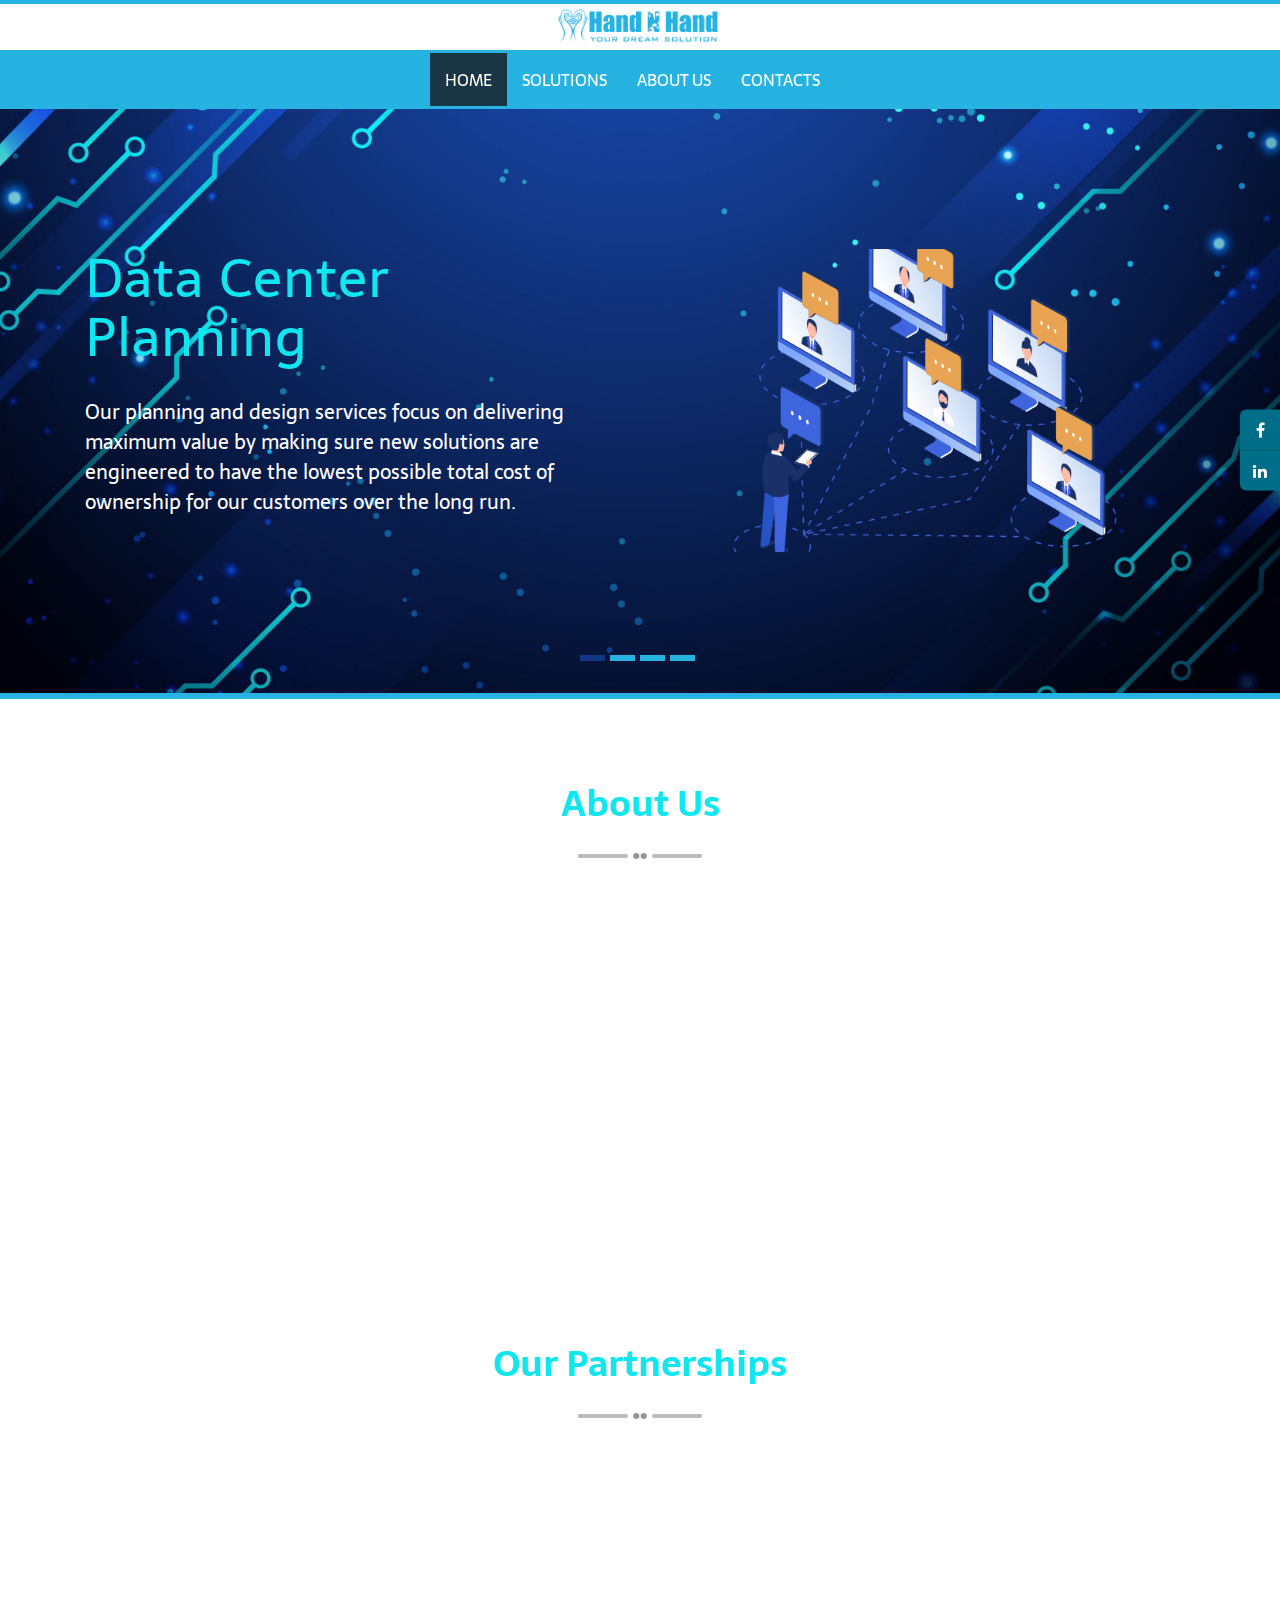
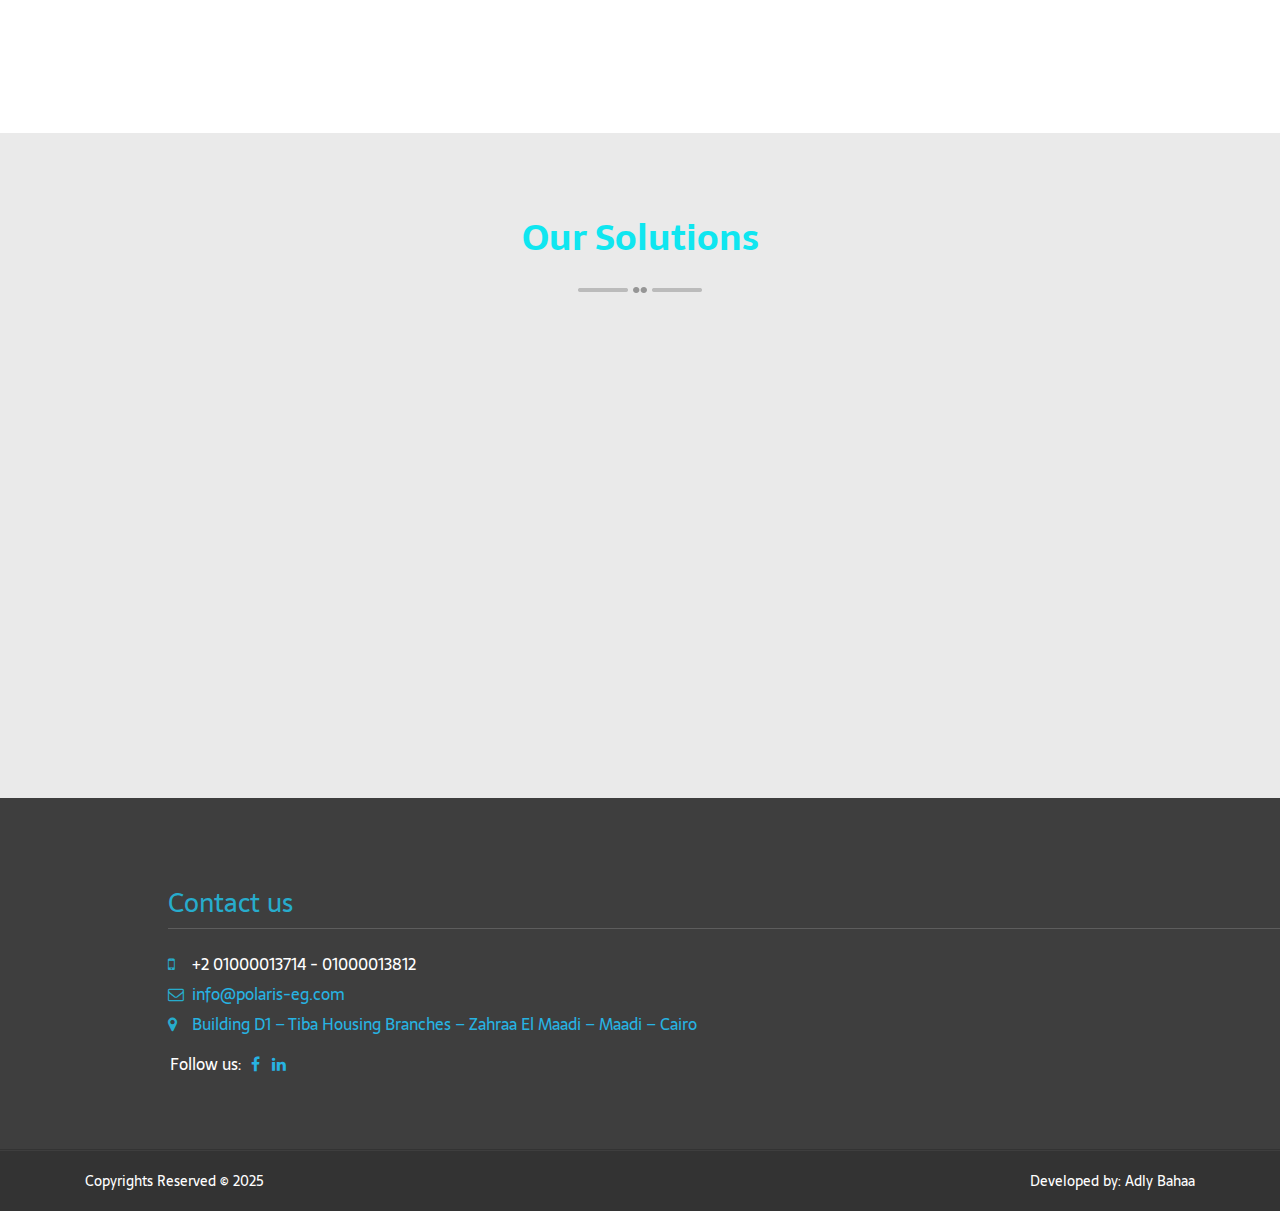
<file: index.html>
<!DOCTYPE html>

<html xmlns="http://www.w3.org/1999/xhtml">

<!-- Mirrored from www.tiss-eg.com/ by HTTrack Website Copier/3.x [XR&CO'2014], Wed, 05 Nov 2025 22:19:03 GMT -->
<!-- Added by HTTrack -->
<meta http-equiv="content-type" content="text/html;charset=utf-8" /><!-- /Added by HTTrack -->

<head>
    <title>
        POLARIS
    </title>
    <meta name="viewport" content="width=device-width, initial-scale=1" />
    <link rel="shortcut icon" type="image/icon" href="images/logo-icon.png" />
    <link href="include/css/bootstrap.min.css" rel="stylesheet" type="text/css" />
    <link href="include/call-styles.css" rel="stylesheet" type="text/css" />
    <link rel="stylesheet" href="include/css/font-awesome.min.css" />
    <link href="https://fonts.googleapis.com/css?family=Sarala" rel="stylesheet" />
    <link rel="stylesheet" href="include/css/animate.css" />

    <script src="include/js/wow.min.js"></script>
    <script>new WOW().init();</script>

    <link rel="stylesheet" href="include/css/owl.carousel.min.css" />
    <link rel="stylesheet" href="include/css/owl.theme.default.min.css" />
</head>

<body>
    <form name="form1" method="post" action="http://www.hnh-eg.com/" id="form1">
        <div>
            <input type="hidden" name="__EVENTTARGET" id="__EVENTTARGET" value="" />
            <input type="hidden" name="__EVENTARGUMENT" id="__EVENTARGUMENT" value="" />
            <input type="hidden" name="__VIEWSTATE" id="__VIEWSTATE"
                value="/[base64]/[base64]/YmFja2dyb3VuZC1pbWFnZTp1cmwoL0FkbWluL1VwbG9hZHMvRU4vMjAxODExMTIwMDUwMjQ3Njg4LnBuZyk7HwAFQTxpbWcgc3JjPSdpbWFnZXMvMTYtOS1ibGFuay5wbmcnIGNsYXNzPSdpbWctcmVzcG9uc2l2ZScgYWx0PScnIC8+ZAIBDxYEHwMFBGl0ZW0fBAU/[base64]/YmFja2dyb3VuZC1pbWFnZTp1cmwoL0FkbWluL1VwbG9hZHMvRU4vMjAxODExMTIwMDUyNDMzOTExLnBuZyk7HwAFQTxpbWcgc3JjPSdpbWFnZXMvMTYtOS1ibGFuay5wbmcnIGNsYXNzPSdpbWctcmVzcG9uc2l2ZScgYWx0PScnIC8+ZAIDDxYEHwMFBGl0ZW0fBAU/[base64]/[base64]/[base64]" />
        </div>

        <script type="text/javascript">
            //<![CDATA[
            var theForm = document.forms['form1'];
            if (!theForm) {
                theForm = document.form1;
            }
            function __doPostBack(eventTarget, eventArgument) {
                if (!theForm.onsubmit || (theForm.onsubmit() != false)) {
                    theForm.__EVENTTARGET.value = eventTarget;
                    theForm.__EVENTARGUMENT.value = eventArgument;
                    theForm.submit();
                }
            }
            //]]>
        </script>


        <script
            src="WebResourcec8b3.js?d=u01mgVwnS8TDQbf1rG9tQp_1NhJR1MQuviKc0LxUi3M83I-4ypBwJjLOpo4hvpE-CABWoFwGuPKZJWdfX-IRnC3ZLkU1IBrvK2pwig5GQPc1&amp;t=638901289900000000"
            type="text/javascript"></script>

        <div>

            <input type="hidden" name="__VIEWSTATEGENERATOR" id="__VIEWSTATEGENERATOR" value="90059987" />
            <input type="hidden" name="__SCROLLPOSITIONX" id="__SCROLLPOSITIONX" value="0" />
            <input type="hidden" name="__SCROLLPOSITIONY" id="__SCROLLPOSITIONY" value="0" />
            <input type="hidden" name="__EVENTVALIDATION" id="__EVENTVALIDATION"
                value="/wEdAARWlscBefwS56E/T4dC5dzs+aIDMj+a+MWb13tNI4oc/WKMiysBGzaE56E7hi6Jwje3Y8IMUjIN6nz/NtOXjLcg50jVuBpSAXRgVw+I5Q1y8X/wAVUPnLhCSr009M71ii0=" />
        </div>
        <ul id="ul_social_fixed" class="fixed-social">
            <li><a href='https://www.facebook.com/profile.php?id=61573887044194' title='Facebook' target='_blank'><i class='fa fa-facebook'></i></a></li>
            <li><a href='https://www.linkedin.com/company/polaris-integrated-solution-s/' title='LinkedIn' target='_blank'><i class='fa fa-linkedin'></i></a></li>
        </ul>

        <!-- Mail Modal -->

        <div class="fixed-area" id="main_navbar">
            <div class="top-bar"></div>

            <div class="logo-area text-center">
                <!-- Desktop / tablet logo -->
                <img src=" images/logo-txt.png" style="width: 14%;" class="img-responsive center-block hidden-xs"
                    alt="Desktop Logo">

                <!-- Mobile logo -->
                <img src="images/logo-txt.png" style="width: 80%;"
                    class="img-responsive center-block visible-xs-block" alt="Mobile Logo">
            </div>

            <div class="nav-con">
                <nav class="navbar navbar-default">
                    <div class="container">
                        <!-- Brand and toggle get grouped for better mobile display -->
                        <div class="navbar-header">
                            <button type="button" class="navbar-toggle collapsed" data-toggle="collapse"
                                data-target="#bs-example-navbar-collapse-1" aria-expanded="false">
                                <span class="sr-only">Toggle navigation</span>
                                <span class="icon-bar"></span>
                                <span class="icon-bar"></span>
                                <span class="icon-bar"></span>
                            </button>
                            <a class="navbar-brand" href="index-2.html"></a>
                        </div>

                        <!-- Collect the nav links, forms, and other content for toggling -->
                        <div class="collapse navbar-collapse" id="bs-example-navbar-collapse-1">
                            <ul class="nav navbar-nav">
                                <li class="active"><a href="index-2.html">Home</a></li>
                                <li><a href="solutions.html">Solutions</a></li>
                                <li><a href="about.html">About us</a></li>
                                <li><a href="contact.html">Contacts</a></li>
                            </ul>
                        </div>
                        <!-- /.navbar-collapse -->
                    </div>
                    <!-- /.container-fluid -->
                </nav>
            </div>
        </div>

        <div id="div_Slider" class="slider-con">
            <div id="bootstrap-touch-slider" class="carousel bs-slider fade  control-round indicators-line"
                data-ride="carousel" data-pause="hover" data-interval="5000">
                <ol id="ol_carousel" class="carousel-indicators">
                    <li data-target="#bootstrap-touch-slider" data-slide-to="0" class="active"></li>
                    <li data-target="#bootstrap-touch-slider" data-slide-to="1"></li>
                    <li data-target="#bootstrap-touch-slider" data-slide-to="2"></li>
                    <li data-target="#bootstrap-touch-slider" data-slide-to="3"></li>
                </ol>
                <div id="div_carousel" class="carousel-inner" role="listbox">
                    <div class="item active" style="background-image:url(Admin/Uploads/EN/201811120050316463.jpg);">
                        <div class="bs-slider-overlay"></div>
                        <div class="container">
                            <div class="row slide-text slide_style_left">
                                <div class="col-md-6">
                                    <h1 data-animation="animated fadeInLeft" style="color: #0FE6F0;">Data Center
                                        Planning
                                    </h1>
                                    <p class="text-center" data-animation="animated fadeInLeft" style="color: white;">
                                        Our planning and design services focus on delivering maximum value by making
                                        sure new solutions are engineered to have the lowest possible total cost of
                                        ownership for our customers over the long run.</p>
                                </div>
                                <div class="col-md-6">
                                    <div class="slide-img bg-styles" data-animation="animated fadeInRight"
                                        style="background-image:url(Admin/Uploads/EN/201811120050247688.png);"><img
                                            src='images/16-9-blank.png' class='img-responsive' alt='' /></div>
                                </div>
                            </div>
                        </div>
                    </div>
                    <div class="item" style="background-image:url(Admin/Uploads/EN/201811120101072469.jpg);">
                        <div class="bs-slider-overlay"></div>
                        <div class="container">
                            <div class="row slide-text slide_style_left">
                                <div class="col-md-6">
                                    <h1 data-animation="animated fadeInLeft" style="color: #0FE6F0;">VOIP Solutions</h1>
                                    <p class="text-center" data-animation="animated fadeInLeft" style="color: white;">
                                        We're experts in VOIP solutions. We handle everything from designing the perfect
                                        system for you to setting it up and keeping it running smoothly. Trust us to
                                        deliver a reliable and affordable communication platform for your business.</p>
                                </div>
                                <div class="col-md-6">
                                    <div class="slide-img bg-styles" data-animation="animated fadeInRight"
                                        style="background-image:url(Admin/Uploads/EN/201811120101209754.png);"><img
                                            src='images/16-9-blank.png' class='img-responsive' alt='' /></div>
                                </div>
                            </div>
                        </div>
                    </div>
                    <div class="item" style="background-image:url(Admin/Uploads/EN/201811120052313561.jpg);">
                        <div class="bs-slider-overlay"></div>
                        <div class="container">
                            <div class="row slide-text slide_style_left">
                                <div class="col-md-6">
                                    <h1 data-animation="animated fadeInLeft" style="color: #0FE6F0;">Network Solutions
                                    </h1>
                                    <p class="text-center" data-animation="animated fadeInLeft" style="color: white;">
                                        We deliver expert network solutions built for speed and reliability. From robust
                                        local area networks (LANs) to secure wide area networks (WANs), we design and
                                        manage the foundational infrastructure that keeps your business connected,
                                        protected, and performing at its best.
                                    </p>
                                </div>
                                <div class="col-md-6">
                                    <div class="slide-img bg-styles" data-animation="animated fadeInRight"
                                        style="background-image:url(Admin/Uploads/EN/cctv.png);"><img
                                            src='images/16-9-blank.png' class='img-responsive' alt='' /></div>
                                </div>
                            </div>
                        </div>
                    </div>
                    <div class="item" style="background-image:url(Admin/Uploads/EN/201811120056341874.jpg);">
                        <div class="bs-slider-overlay"></div>
                        <div class="container">
                            <div class="row slide-text slide_style_left">
                                <div class="col-md-6">
                                    <h1 data-animation="animated fadeInLeft" style="color: #0FE6F0;">Wireless
                                        Solutions </h1>
                                    <p class=" text-center" data-animation="animated fadeInLeft" style="color: white;">
                                        Unleash true workplace mobility with our expert wireless solutions. We design
                                        and deploy high-performance Wi-Fi networks that provide seamless coverage,
                                        robust security, and the speed your modern business needs to operate without
                                        limits or downtime.</p>
                                </div>
                                <div class="col-md-6">
                                    <div class="slide-img bg-styles" data-animation="animated fadeInRight"
                                        style="background-image:url(Admin/Uploads/EN/201811120056345175.png);"><img
                                            src='images/16-9-blank.png' class='img-responsive' alt='' /></div>
                                </div>
                            </div>
                        </div>
                    </div>
                </div>
                <!-- End of Wrapper For Slides -->
                <a class="left carousel-control" href="#bootstrap-touch-slider" role="button" data-slide="prev">
                    <span class="fa fa-angle-left" aria-hidden="true"></span>
                    <span class="sr-only">Previous</span>
                </a>
                <a class="right carousel-control" href="#bootstrap-touch-slider" role="button" data-slide="next">
                    <span class="fa fa-angle-right" aria-hidden="true"></span>
                    <span class="sr-only">Next</span>
                </a>
            </div>
            <!-- End  bootstrap-touch-slider Slider -->
        </div>

        <div id="div_section_about" class="section about-section">
            <div class="container">
                <div class="row">
                    <div class="col-md-12 text-center">
                        <div id="div_about_head" class="heading">
                            <p><strong>About Us</strong></p>
                        </div>
                    </div>
                </div>
                <div id="div_about_row" class="row">
                    <div class="col-md-8 margin-top-30 wow fadeInLeft">
                        <p>
                        <p>POLARIS is a dedicated IT system integrator specializing in Hardware/Software Solutions,
                            Networking, and Security Systems. Our core objective is to become the market leader in IT
                            System Integration across the Middle East. We maintain this commitment by staying fully
                            updated on the latest technologies within our portfolio. We exclusively hire top-tier,
                            motivated experts to lead our service fields. By precisely identifying our customers' needs,
                            We ensures maximum market growth through the delivery of appropriate, wide-ranging solutions
                            from our extensive Products and Services.</p>
                        </p>
                        <div class="row">
                            <div class='col-md-12'>
                                <div class='btn-con margin-top-30 text-center '><a href='about.html'
                                        class='tiss-btn'>Read More</a></div>
                            </div>
                        </div>
                    </div>
                    <div class="col-md-4 margin-top-30 wow fadeInLeft">
                        <div class="inline-img"><img src="Admin/Uploads/EN/201811140417287192.png"
                                class="img-responsive" /></div>
                    </div>
                </div>
            </div>
        </div>


       <div id="div_partners" class="section partners-section">
            <div class="container">
                <div class="row">
                    <div class="col-md-12 text-center">
                        <div id="div_partners_head" class="heading">
                            <p><strong>Our Partnerships</strong></p>
                        </div>
                    </div>
                </div>
                <div class="row margin-top-30">
                    <div class="col-md-12">
                        <div id="partners_carousel" class="owl-carousel owl-theme wow fadeInLeftBig">
                            <div><img src=Admin/Uploads/EN/201908260649118975.jpg alt='aruba' title='aruba'></div>
                            <div><img src=Admin/Uploads/EN/201908260647425119.jpg alt='IACBOX'
                                    title='IACBOX'></div>
                            <div><img src=Admin/Uploads/EN/201908220432417988.jpg alt='Schneider' title='Schneider'></div>
                            <div><img src=Admin/Uploads/EN/201901020329366974.jpg alt='Fujikura' title='Fujikura'></div>
                            <div><img src=Admin/Uploads/EN/201908220417556857.jpg alt='Obifi' title='Obifi'></div>
                            <div><img src=Admin/Uploads/EN/201901020330328711.jpg alt='Systemax' title='Systemax'>
                            </div>
                            <div><img src=Admin/Uploads/EN/201901020330488157.jpg alt='Fluke' title='Fluke'></div>
                            <div><img src=Admin/Uploads/EN/201901020331414684.jpg alt='Grandstream' title='Grandstream'></div>
                            <div><img src=Admin/Uploads/EN/201901020332043344.jpg alt='FORTINET' title='FORTINET'></div>
                            <div><img src=Admin/Uploads/EN/201901020332336696.jpg alt='Prysmain' title='Prysmain'></div>
                            <div><img src=Admin/Uploads/EN/201812231420185551.jpg alt='Prolink' title='Prolink'>
                            </div>
                            <div><img src=Admin/Uploads/EN/201901020332475297.jpg alt='Legrant' title='Legrant'></div>
                            <div><img src=Admin/Uploads/EN/201901020332598367.jpg alt='APC' title='APC'></div>
                            <div><img src=Admin/Uploads/EN/201901020333217879.jpg alt='HIKVISION' title='HIKVISION'>
                            </div>
                        </div>
                        <!-- /owl-carousel -->
                    </div>
                </div>
            </div>
        </div>


        <div id="div_solutions" class="section solutions-section">
            <div class="container">
                <div class="row">
                    <div class="col-md-12 text-center">
                        <div id="div_solutions_head" class="heading">
                            <p><strong>Our Solutions</strong></p>
                        </div>
                    </div>
                </div>
                <div id="div_row_solutions" class="row">
                    <div class="col-md-4 col-sm-6">
                        <div class="solution-box wow fadeInRight">
                            <div class="solution-img"
                                style="background-image:url(Admin/Uploads/EN/201811120157185125.jpg);"><img
                                    src='images/16-9-blank.png' class='img-responsive'
                                    alt='Data Center Planning &Designing ' title='Data Center Planning &Designing ' />
                            </div>
                            <div class="solution-text">
                                <div class='solution-title'>
                                    <h4 class='text-center'>Data Center Planning & Designing </h4>
                                </div>
                            </div>
                        </div>
                    </div>
                    <div class="col-md-4 col-sm-6">
                        <div class="solution-box wow fadeInRight">
                            <div class="solution-img"
                                style="background-image:url(Admin/Uploads/EN/201811270353013999.jpg);"><img
                                    src='images/16-9-blank.png' class='img-responsive' alt='Wireless Design & Implementation'
                                    title='Wireless Design & Implementation' /></div>
                            <div class="solution-text">
                                <div class='solution-title'>
                                    <h4 class='text-center'>Wireless Design & Implementation </h4>
                                </div>
                            </div>
                        </div>
                    </div>
                    <div class="col-md-4 col-sm-6">
                        <div class="solution-box wow fadeInRight">
                            <div class="solution-img"
                                style="background-image:url(Admin/Uploads/EN/201811120202326376.jpg);"><img
                                    src='images/16-9-blank.png' class='img-responsive' alt='Infrastructure Solutions '
                                    title='Infrastructure Solutions ' /></div>
                            <div class="solution-text">
                                <div class='solution-title'>
                                    <h4 class='text-center'>Infrastructure Solutions </h4>
                                </div>
                            </div>
                        </div>
                    </div>
                </div>
                <div class="row">
                    <div class="col-md-12 wow fadeInUp">
                        <div class="btn-con margin-top-30 text-center"><a href="solutions.html" class="tiss-btn">Read
                                More</a></div>
                    </div>
                </div>
            </div>
        </div>


        <div class="mega-footer">
            <div class="container">
                <div class="row">
                    <div class="col-md-12 col-md-offset-1 col-sm-6">
                        <div class="mega-footer-box">
                            <div class="mega-footer-title">Contact us</div>
                            <ul id="div_contact_footer" class="mega-footer-body">
                                <li><i class='fa fa-mobile'></i> +2 01000013714 - 01000013812 </li>
                                <li><i class='fa fa-envelope-o'></i> <a
                                        href='mailto:info@polaris-eg.com'>info@polaris-eg.com</a></li>
                                <li><i class='fa fa-map-marker'></i> <a href='https://maps.app.goo.gl/rmy64jN4iPRJ7g6Y9'
                                        target='_blank'>Building D1 – Tiba Housing Branches – Zahraa El Maadi – Maadi –
                                        Cairo</a></li>
                            </ul>
                            <ul id="div_social_footer" class="social-footer inline">
                                <li>Follow us: </li>
                                <li><a href='https://www.facebook.com/profile.php?id=61573887044194' title='Facebook' target='_blank'><i
                                            class='fa fa-facebook'></i></a></li>
                                <li><a href='https://www.linkedin.com/company/polaris-integrated-solution-s/' title='LinkedIn' target='_blank'><i
                                            class='fa fa-linkedin'></i></a></li>
                            </ul>
                        </div>
                    </div>
                </div>
            </div>
        </div>
        <footer>
            <div class="container">
                <div class="col-md-6">
                    <div class="left-md-center">Copyrights Reserved © 2025</div>
                </div>
                <div class="col-md-6">
                    <div class="right-md-center">Developed by: Adly
                        Bahaa<!--<a href="Insert link here">Adly Bahaa</a> --->
                    </div>
                </div>
            </div>
        </footer>
        <script type="text/javascript" src="include/js/jquery-latest.min.js"></script>
        <script type="text/javascript" src="include/js/bootstrap.min.js"></script>
        <script type="text/javascript" src="include/js/bootstrap.slider.js"></script>

        <script>
            $(window).on('load resize', function () {
                "use strict";
                var _array = [
                //      [height=0]
                //      [width=1]
                //      [height&width=3]
                //      [0:3]   [parent]                [child]
                /*00*/ 	"0", ".carousel-inner", ".item",
                /*01*/	"0", ".solutions-section", ".solution-text"
                ];
                for (var x = 0; _array.length > x; x += 3) {
                    $(_array[x + 1].toString()).each(function () {
                        var boxes = $(this).find(_array[x + 2].toString());
                        if (_array[x] === "0" || _array[x] === "3") {
                            boxes.css("height", "");
                            var maxHeight = Math.max.apply(Math, boxes.map(function () { return $(this).height(); }).get());
                            boxes.height(maxHeight);
                        }
                        if (_array[x] === "1" || _array[x] === "3") {
                            boxes.css("width", "");
                            var maxWidth = Math.max.apply(Math, boxes.map(function () { return $(this).width(); }).get());
                            boxes.height(maxWidth);
                        }
                    });
                }
            });
        </script>

        <script src="include/js/owl.carousel.js"></script>
        <script>
            $(document).ready(function () {
                $("#partners_carousel").owlCarousel({
                    margin: 30,
                    autoplay: true,
                    responsive: { 0: { items: 2, }, 600: { items: 3, }, 1000: { items: 6, } }

                });
            });
            $(document).ready(function () {
                $("#customers_carousel").owlCarousel({
                    margin: 30,
                    autoplay: true,
                    responsive: { 0: { items: 2, }, 600: { items: 3, }, 1000: { items: 6, } }

                });
            });
        </script>

        <script>
            //Start Fix MegaNavbar on scroll page
            var navHeight = $('#main_navbar').offset().top;
            FixMegaNavbar(navHeight);
            $(window).bind('scroll', function () { FixMegaNavbar(navHeight); });
            function FixMegaNavbar(navHeight) {
                if (!$('#main_navbar').hasClass('navbar-fixed-bottom')) {
                    if ($(window).scrollTop() > navHeight) {
                        $('#main_navbar').addClass('navbar-fixed-top')
                        $('body').css({ 'margin-top': $('#main_navbar').height() + 'px' });
                        if ($('#main_navbar').parent('div').hasClass('container')) $('#main_navbar').children('div').addClass('container').removeClass('container-fluid');
                        else if ($('#main_navbar').parent('div').hasClass('container-fluid')) $('#main_navbar').children('div').addClass('container-fluid').removeClass('container');
                    }
                    else {
                        $('#main_navbar').removeClass('navbar-fixed-top');
                        $('#main_navbar').children('div').addClass('container-fluid').removeClass('container');
                        $('body').css({ 'margin-top': '' });
                    }
                }
            }
            //End Fix MegaNavbar on scroll page

            autoPlayYouTubeModal();
            //FUNCTION TO GET AND AUTO PLAY YOUTUBE VIDEO FROM DATATAG
            function autoPlayYouTubeModal() {
                var trigger = $("body").find('[data-toggle="modal"]');
                trigger.click(function () {
                    var theModal = $(this).data("target"),
                        videoSRC = $(this).attr("data-theVideo"),
                        videoSRCauto = videoSRC + "?autoplay=1";
                    $(theModal + ' iframe').attr('src', videoSRCauto);
                    $(theModal + ' button.close').click(function () {
                        $(theModal + ' iframe').attr('src', videoSRC);
                    });
                    $('.modal').click(function () {
                        $(theModal + ' iframe').attr('src', videoSRC);
                    });
                });
            }
        </script>



        <script type="text/javascript">
            //<![CDATA[

            theForm.oldSubmit = theForm.submit;
            theForm.submit = WebForm_SaveScrollPositionSubmit;

            theForm.oldOnSubmit = theForm.onsubmit;
            theForm.onsubmit = WebForm_SaveScrollPositionOnSubmit;
            //]]>
        </script>
    </form>
</body>

<!-- Mirrored from www.tiss-eg.com/ by HTTrack Website Copier/3.x [XR&CO'2014], Wed, 05 Nov 2025 22:20:47 GMT -->


</html>
</file>
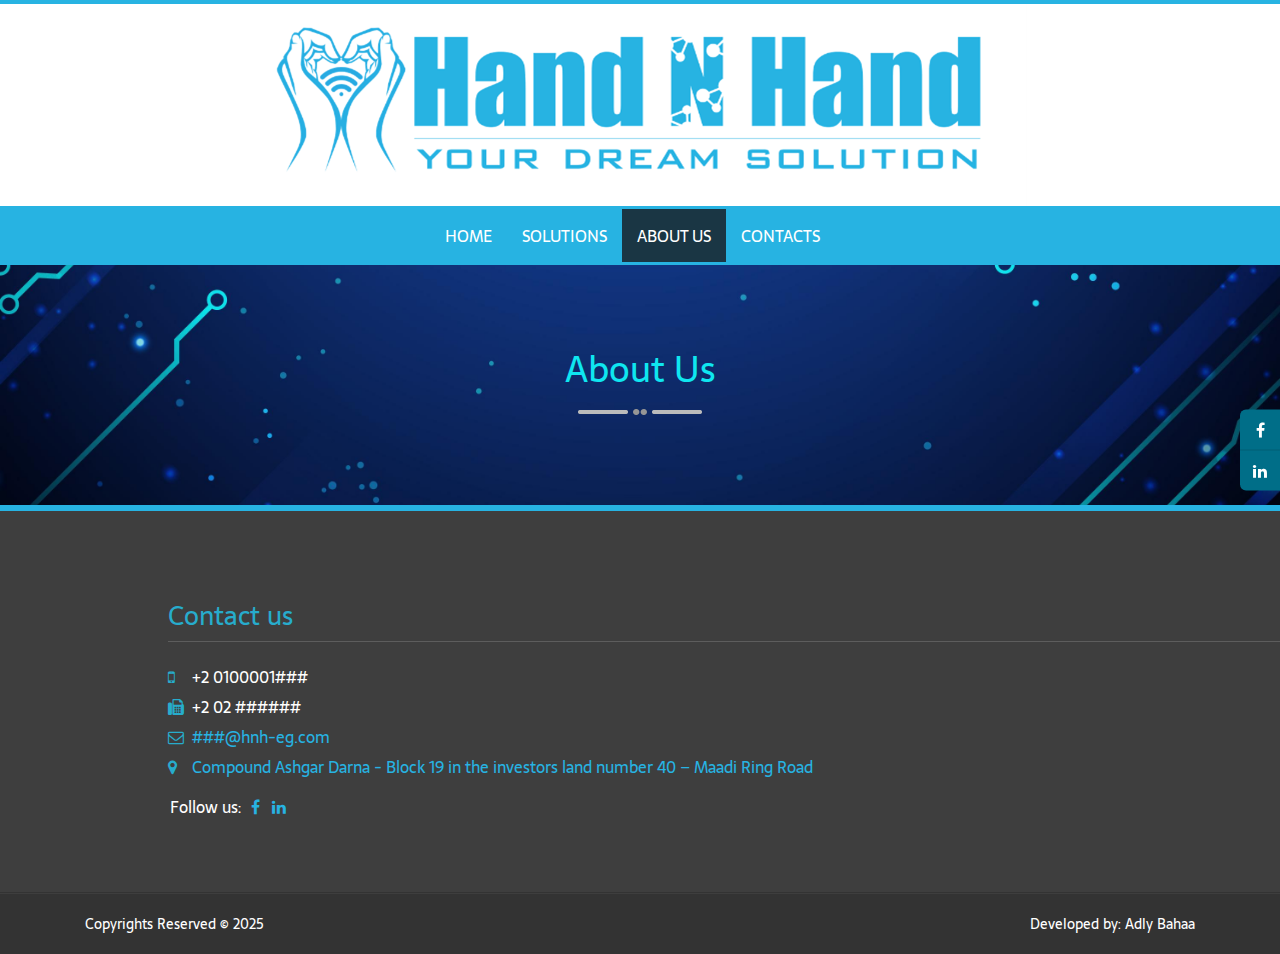
<file: about.html>
<!DOCTYPE html>

<html xmlns="http://www.w3.org/1999/xhtml">

<!-- Mirrored from www.tiss-eg.com/about by HTTrack Website Copier/3.x [XR&CO'2014], Wed, 05 Nov 2025 22:22:11 GMT -->
<!-- Added by HTTrack -->
<meta http-equiv="content-type" content="text/html;charset=utf-8" /><!-- /Added by HTTrack -->

<head>
    <title>
        HNH - ABOUT
    </title>
    <meta name="viewport" content="width=device-width, initial-scale=1" />
    <link rel="shortcut icon" type="image/icon" href="images/logo-icon.png" />
    <link href="include/css/bootstrap.min.css" rel="stylesheet" type="text/css" />
    <link href="include/call-styles.css" rel="stylesheet" type="text/css" />
    <link rel="stylesheet" href="include/css/font-awesome.min.css" />
    <link href="https://fonts.googleapis.com/css?family=Sarala" rel="stylesheet" />
    <link rel="stylesheet" href="include/css/animate.css" />

    <script src="include/js/wow.min.js"></script>
    <script>new WOW().init();</script>
</head>

<body>
    <form name="form1" method="post" action="http://www.tiss-eg.com/about" id="form1">
        <div>
            <input type="hidden" name="__EVENTTARGET" id="__EVENTTARGET" value="" />
            <input type="hidden" name="__EVENTARGUMENT" id="__EVENTARGUMENT" value="" />
            <input type="hidden" name="__VIEWSTATE" id="__VIEWSTATE"
                value="/[base64]/0loMPZP7qTdSSkynwgn3GOPY0=" />
        </div>

        <script type="text/javascript">
            //<![CDATA[
            var theForm = document.forms['form1'];
            if (!theForm) {
                theForm = document.form1;
            }
            function __doPostBack(eventTarget, eventArgument) {
                if (!theForm.onsubmit || (theForm.onsubmit() != false)) {
                    theForm.__EVENTTARGET.value = eventTarget;
                    theForm.__EVENTARGUMENT.value = eventArgument;
                    theForm.submit();
                }
            }
            //]]>
        </script>


        <script
            src="WebResourcec8b3.js?d=u01mgVwnS8TDQbf1rG9tQp_1NhJR1MQuviKc0LxUi3M83I-4ypBwJjLOpo4hvpE-CABWoFwGuPKZJWdfX-IRnC3ZLkU1IBrvK2pwig5GQPc1&amp;t=638901289900000000"
            type="text/javascript"></script>

        <div>

            <input type="hidden" name="__VIEWSTATEGENERATOR" id="__VIEWSTATEGENERATOR" value="E809BCA5" />
            <input type="hidden" name="__SCROLLPOSITIONX" id="__SCROLLPOSITIONX" value="0" />
            <input type="hidden" name="__SCROLLPOSITIONY" id="__SCROLLPOSITIONY" value="0" />
            <input type="hidden" name="__EVENTVALIDATION" id="__EVENTVALIDATION"
                value="/wEdAARftWBiGmh4v6wMf/14EOp0+aIDMj+a+MWb13tNI4oc/WKMiysBGzaE56E7hi6Jwje3Y8IMUjIN6nz/NtOXjLcgwqHJA325q/AYgVrqFOk6i3r3F0hcKQnRmh6+MNk2YHA=" />
        </div>
        <ul id="ul_social_fixed" class="fixed-social">
            <li><a href='Insert Facebook here' title='Facebook' target='_blank'><i class='fa fa-facebook'></i></a></li>
            <li><a href='Insert Linkedin here' title='LinkedIn' target='_blank'><i class='fa fa-linkedin'></i></a></li>
        </ul>

        <div class="fixed-area" id="main_navbar">
            <div class="top-bar"></div>

            <div class="logo-area text-center">
                <!-- Desktop / tablet logo -->
                <img src="images/logo-txt.png" class="img-responsive center-block hidden-xs" alt="Desktop Logo">

                <!-- Mobile logo -->
                <img src="images/logo-mobile.png" style="width: 80%;"
                    class="img-responsive center-block visible-xs-block" alt="Mobile Logo">
            </div>

            <div class="nav-con">
                <nav class="navbar navbar-default">
                    <div class="container">
                        <!-- Brand and toggle get grouped for better mobile display -->
                        <div class="navbar-header">
                            <button type="button" class="navbar-toggle collapsed" data-toggle="collapse"
                                data-target="#bs-example-navbar-collapse-1" aria-expanded="false">
                                <span class="sr-only">Toggle navigation</span>
                                <span class="icon-bar"></span>
                                <span class="icon-bar"></span>
                                <span class="icon-bar"></span>
                            </button>
                            <a class="navbar-brand" href="index-2.html"></a>
                        </div>

                        <!-- Collect the nav links, forms, and other content for toggling -->
                        <div class="collapse navbar-collapse" id="bs-example-navbar-collapse-1">
                            <ul class="nav navbar-nav">
                                <li><a href="index-2.html">Home</a></li>
                                <li><a href="solutions.html">Solutions</a></li>
                                <li class="active"><a href="about.html">About us</a></li>
                                <li><a href="contact.html">Contacts</a></li>
                            </ul>
                        </div>
                        <!-- /.navbar-collapse -->
                    </div>
                    <!-- /.container-fluid -->
                </nav>
            </div>
        </div>


        <div id="div_heading_bg" class="inner-heading bg-styles" style="background-image: url(images/slide3.jpg);">
            <div class="container">
                <div class="row">
                    <div class="col-md-12 text-center">
                        <div id="div_heading_head" class="heading">About Us</div>
                    </div>
                </div>
            </div>
        </div>

        <!-- <div class="section about-section">
            <div class="container">
                <div id="div_row" class="row">
                    <div class="col-md-12 wow fadeInUp">
                        <div class="inline-img inline-video"></div>
                        <p>
                        <h3>About HandNHand</h3>
                        <p><strong>&nbsp;</strong></p>
                        <p>TISS is an IT system integrator providing Hardware/Software Solutions, Networking Solutions,
                            and Security Systems. TISS&rsquo;s main objective is to become the market leader of IT
                            System Integration in the Middle East. We are committed to being always updated with the
                            latest technologies related to all the products included at our portfolio. We only hire
                            highly-motivated top-notch experts in the subject fields covered by our services. We seek to
                            ensure achieving the highest growth in our market share by identifying our customers&rsquo;
                            needs and problems and delivering them the appropriate solutions from our wide range of
                            Products and Services.</p>
                        <p>&nbsp;</p>
                        <p><strong><u>Company Overview</u></strong></p>
                        <p>Our approach to achieve this with our customers is differentiating consultancy, pre-sales,
                            sales, post-sales support and ourselves from others by providing them high quality services.
                            TISS is proud to be seen as one of the most respectful Firms in the market who manages to
                            deliver values added Integrated Solutions as well as maintain high business ethics.</p>
                        <p>&nbsp;</p>
                        <p><strong><u>Our Vision </u></strong></p>
                        <p>To be the most reputableFirm in the Middle East Market providing IT Integrated Solutions.</p>
                        <p>&nbsp;</p>
                        <p><strong><u>Our Mission </u></strong></p>
                        <p>First level customer care and satisfaction, building team loyalty, working capital care,
                            building good relations and trust with our vendors and suppliers.</p>
                        <p><strong><u>How do we differentiate our self in the market?</u></strong></p>
                        <p>We support our customers by satisfying their needs &amp; providing them with topquality
                            products, distinctive pre and post sales services and unbeatable prices to reach customer
                            loyalty.</p>
                        </p>
                    </div>
                </div>
                 <div class="row">
                    <div class="col-md-12">
                        <div class="btn-con margin-top-30 text-center"><a href="Admin/Uploads/EN/201811110805195574.pdf"
                                id="anchor_download" class="tiss-btn" download="">Company Profile</a></div>
                    </div>
                </div>
            </div>
        </div> -->


        <div class="mega-footer">
            <div class="container">
                <div class="row">
                    <div class="col-md-12 col-md-offset-1 col-sm-6">
                        <div class="mega-footer-box">
                            <div class="mega-footer-title">Contact us</div>
                            <ul id="div_contact_footer" class="mega-footer-body">
                                <li><i class='fa fa-mobile'></i> +2 0100001### </li>
                                <li><i class='fa fa-fax'></i> +2 02 ######</li>
                                <li><i class='fa fa-envelope-o'></i> <a
                                        href='mailto:Info@tiss-eg.com'>###@hnh-eg.com</a></li>
                                <li><i class='fa fa-map-marker'></i> <a href='https://maps.app.goo.gl/rmy64jN4iPRJ7g6Y9'
                                        target='_blank'>Compound Ashgar Darna - Block 19 in the investors land number 40
                                        – Maadi Ring Road</a></li>
                            </ul>
                            <ul id="div_social_footer" class="social-footer inline">
                                <li>Follow us: </li>
                                <li><a href='insert facebook page here' title='Facebook' target='_blank'><i
                                            class='fa fa-facebook'></i></a></li>
                                <li><a href='insert linkedin page here' title='LinkedIn' target='_blank'><i
                                            class='fa fa-linkedin'></i></a></li>
                            </ul>
                        </div>
                    </div>
                </div>
            </div>
        </div>

        <footer>
            <div class="container">
                <div class="col-md-6">
                    <div class="left-md-center">Copyrights Reserved © 2025</div>
                </div>
                <div class="col-md-6">
                    <div class="right-md-center">Developed by: Adly
                        Bahaa<!--<a href="Insert link here">Adly Bahaa</a> ---></div>
                </div>
            </div>
        </footer>

        <script type="text/javascript" src="include/js/jquery-latest.min.js"></script>
        <script type="text/javascript" src="include/js/bootstrap.min.js"></script>
        <script>
            //Start Fix MegaNavbar on scroll page
            var navHeight = $('#main_navbar').offset().top;
            FixMegaNavbar(navHeight);
            $(window).bind('scroll', function () { FixMegaNavbar(navHeight); });
            function FixMegaNavbar(navHeight) {
                if (!$('#main_navbar').hasClass('navbar-fixed-bottom')) {
                    if ($(window).scrollTop() > navHeight) {
                        $('#main_navbar').addClass('navbar-fixed-top')
                        $('body').css({ 'margin-top': $('#main_navbar').height() + 'px' });
                        if ($('#main_navbar').parent('div').hasClass('container')) $('#main_navbar').children('div').addClass('container').removeClass('container-fluid');
                        else if ($('#main_navbar').parent('div').hasClass('container-fluid')) $('#main_navbar').children('div').addClass('container-fluid').removeClass('container');
                    }
                    else {
                        $('#main_navbar').removeClass('navbar-fixed-top');
                        $('#main_navbar').children('div').addClass('container-fluid').removeClass('container');
                        $('body').css({ 'margin-top': '' });
                    }
                }
            }
            //End Fix MegaNavbar on scroll page

            autoPlayYouTubeModal();
            //FUNCTION TO GET AND AUTO PLAY YOUTUBE VIDEO FROM DATATAG
            function autoPlayYouTubeModal() {
                var trigger = $("body").find('[data-toggle="modal"]');
                trigger.click(function () {
                    var theModal = $(this).data("target"),
                        videoSRC = $(this).attr("data-theVideo"),
                        videoSRCauto = videoSRC + "?autoplay=1";
                    $(theModal + ' iframe').attr('src', videoSRCauto);
                    $(theModal + ' button.close').click(function () {
                        $(theModal + ' iframe').attr('src', videoSRC);
                    });
                    $('.modal').click(function () {
                        $(theModal + ' iframe').attr('src', videoSRC);
                    });
                });
            }
        </script>


        <script type="text/javascript">
            //<![CDATA[

            theForm.oldSubmit = theForm.submit;
            theForm.submit = WebForm_SaveScrollPositionSubmit;

            theForm.oldOnSubmit = theForm.onsubmit;
            theForm.onsubmit = WebForm_SaveScrollPositionOnSubmit;
            //]]>
        </script>
    </form>
</body>

<!-- Mirrored from www.tiss-eg.com/about by HTTrack Website Copier/3.x [XR&CO'2014], Wed, 05 Nov 2025 22:22:12 GMT -->

</html>
</file>
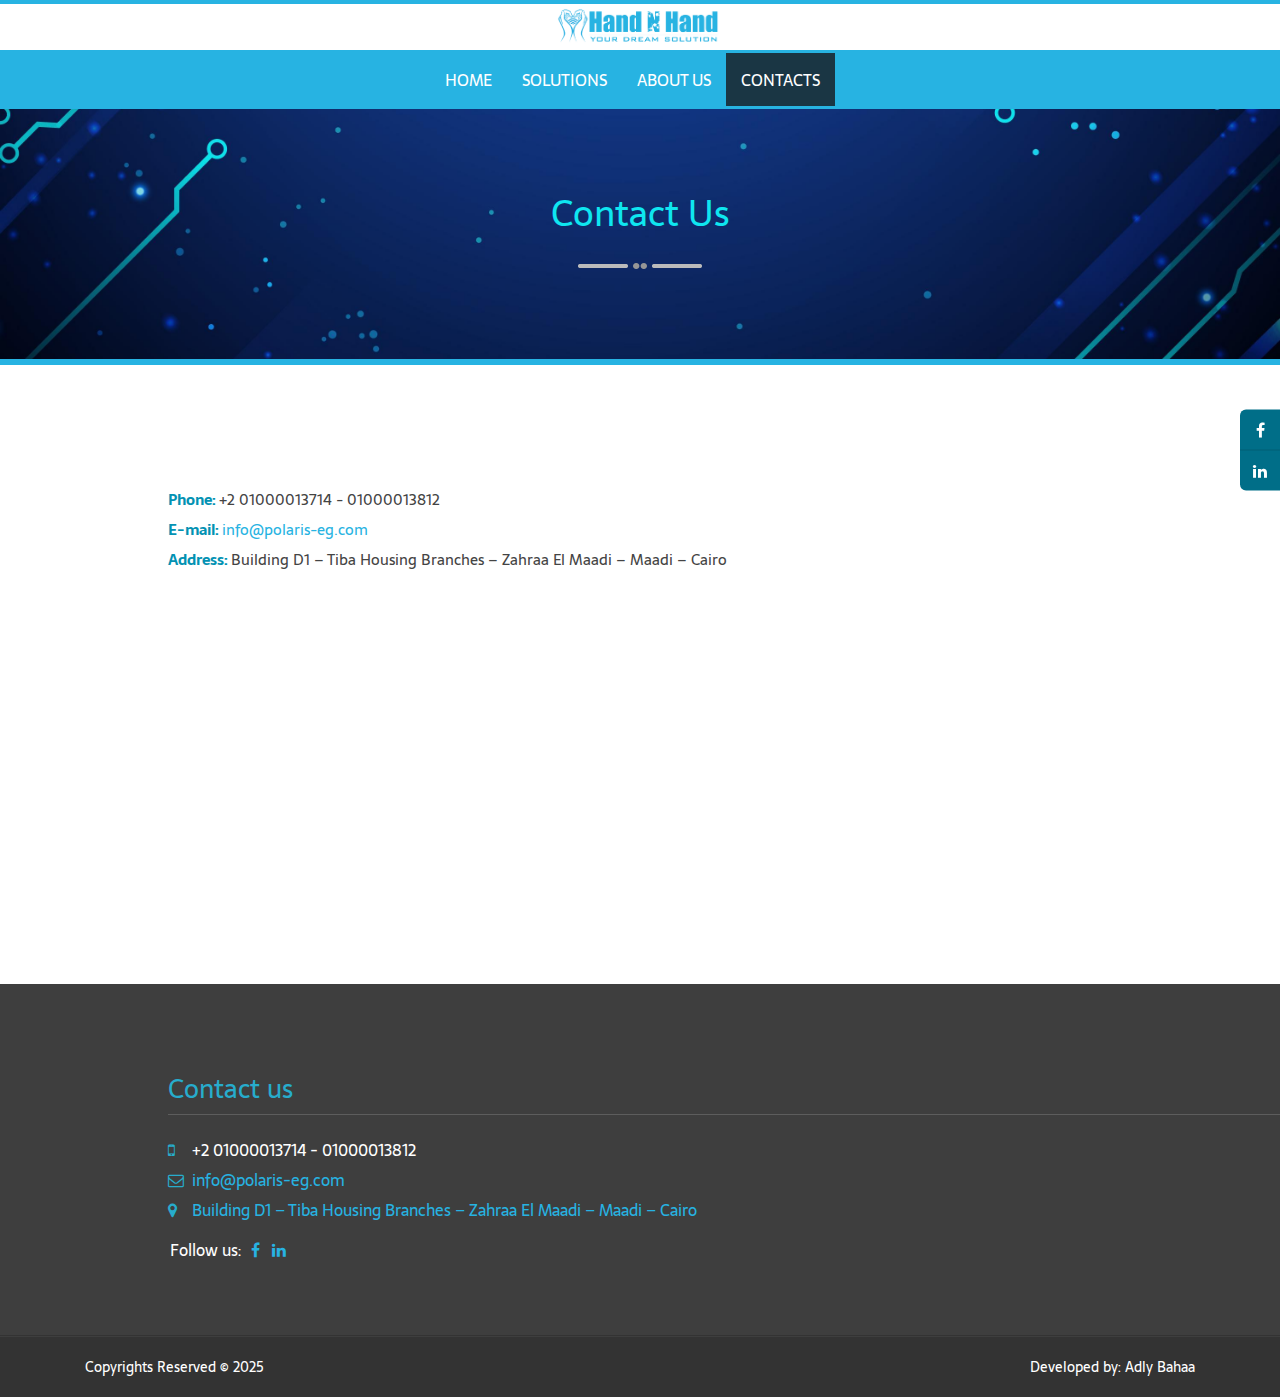
<file: contact.html>
<!DOCTYPE html>

<html xmlns="http://www.w3.org/1999/xhtml">

<!-- Mirrored from www.tiss-eg.com/contact by HTTrack Website Copier/3.x [XR&CO'2014], Wed, 05 Nov 2025 22:22:12 GMT -->
<!-- Added by HTTrack -->
<meta http-equiv="content-type" content="text/html;charset=utf-8" /><!-- /Added by HTTrack -->

<head>
    <title>
        POLARIS - CONTACT
    </title>
    <meta name="viewport" content="width=device-width, initial-scale=1" />
    <link rel="shortcut icon" type="image/icon" href="images/logo-icon.png" />
    <link href="include/css/bootstrap.min.css" rel="stylesheet" type="text/css" />
    <link href="include/call-styles.css" rel="stylesheet" type="text/css" />
    <link rel="stylesheet" href="include/css/font-awesome.min.css" />
    <link href="https://fonts.googleapis.com/css?family=Sarala" rel="stylesheet" />
    <link rel="stylesheet" href="include/css/animate.css" />

    <script src="include/js/wow.min.js"></script>
    <script>new WOW().init();</script>
</head>

<body>
    <form name="form1" method="post" action="http://www.tiss-eg.com/contact" id="form1">
        <div>
            <input type="hidden" name="__EVENTTARGET" id="__EVENTTARGET" value="" />
            <input type="hidden" name="__EVENTARGUMENT" id="__EVENTARGUMENT" value="" />
            <input type="hidden" name="__VIEWSTATE" id="__VIEWSTATE"
                value="/[base64]/bhE9StbkXHf2amdUzklB6jIvUDwk5nwjTFFzJ3" />
        </div>

        <script type="text/javascript">
            //<![CDATA[
            var theForm = document.forms['form1'];
            if (!theForm) {
                theForm = document.form1;
            }
            function __doPostBack(eventTarget, eventArgument) {
                if (!theForm.onsubmit || (theForm.onsubmit() != false)) {
                    theForm.__EVENTTARGET.value = eventTarget;
                    theForm.__EVENTARGUMENT.value = eventArgument;
                    theForm.submit();
                }
            }
            //]]>
        </script>


        <script
            src="WebResourcec8b3.js?d=u01mgVwnS8TDQbf1rG9tQp_1NhJR1MQuviKc0LxUi3M83I-4ypBwJjLOpo4hvpE-CABWoFwGuPKZJWdfX-IRnC3ZLkU1IBrvK2pwig5GQPc1&amp;t=638901289900000000"
            type="text/javascript"></script>

        <div>

            <input type="hidden" name="__VIEWSTATEGENERATOR" id="__VIEWSTATEGENERATOR" value="CD2448B2" />
            <input type="hidden" name="__SCROLLPOSITIONX" id="__SCROLLPOSITIONX" value="0" />
            <input type="hidden" name="__SCROLLPOSITIONY" id="__SCROLLPOSITIONY" value="0" />
            <input type="hidden" name="__EVENTVALIDATION" id="__EVENTVALIDATION"
                value="/[base64]/jvwuHUkY2y0TpDNVHM8/PR9A==" />
        </div>
        <ul id="ul_social_fixed" class="fixed-social">
            <li><a href='https://www.facebook.com/profile.php?id=61573887044194' title='Facebook' target='_blank'><i class='fa fa-facebook'></i></a></li>
            <li><a href='https://www.linkedin.com/company/polaris-integrated-solution-s/' title='LinkedIn' target='_blank'><i class='fa fa-linkedin'></i></a></li>
        </ul>

        <div class="fixed-area" id="main_navbar">
            <div class="top-bar"></div>

            <div class="logo-area text-center">
                <!-- Desktop / tablet logo -->
                <img src="images/logo-txt.png" style="width: 14%;" class="img-responsive center-block hidden-xs"
                    alt="Desktop Logo">

                <!-- Mobile logo -->
                <img src="images/logo-txt.png" style="width: 80%;" class="img-responsive center-block visible-xs-block"
                    alt="Mobile Logo">
            </div>

            <div class="nav-con">
                <nav class="navbar navbar-default">
                    <div class="container">
                        <!-- Brand and toggle get grouped for better mobile display -->
                        <div class="navbar-header">
                            <button type="button" class="navbar-toggle collapsed" data-toggle="collapse"
                                data-target="#bs-example-navbar-collapse-1" aria-expanded="false">
                                <span class="sr-only">Toggle navigation</span>
                                <span class="icon-bar"></span>
                                <span class="icon-bar"></span>
                                <span class="icon-bar"></span>
                            </button>
                            <a class="navbar-brand" href="index-2.html"></a>
                        </div>

                        <!-- Collect the nav links, forms, and other content for toggling -->
                        <div class="collapse navbar-collapse" id="bs-example-navbar-collapse-1">
                            <ul class="nav navbar-nav">
                                <li><a href="index-2.html">Home</a></li>
                                <li><a href="solutions.html">Solutions</a></li>
                                <li><a href="about.html">About us</a></li>
                                <li class="active"><a href="contact.html">Contacts</a></li>
                            </ul>
                        </div>
                        <!-- /.navbar-collapse -->
                    </div>
                    <!-- /.container-fluid -->
                </nav>
            </div>
        </div>


        <div id="div_heading_bg" class="inner-heading bg-styles" style="background-image: url(images/slide3.jpg);">
            <div class="container">
                <div class="row">
                    <div class="col-md-12 text-center">
                        <div id="div_heading_head" class="heading">
                            <p>Contact Us</p>
                        </div>
                    </div>
                </div>
            </div>
        </div>

        <div class="section about-section">
            <div class="container">
                <div class="row">
                    <div class="col-lg-10 col-lg-offset-1">
                        <div class="row">
                            <div class="col-md-12 margin-top-30 wow fadeInRight">
                                <div id="div_contact_details" class="contact-details">
                                    <div class="detail"><span>Phone: </span> +2 01000013714 - 01000013812</div>
                                    <div class="detail"><span>E-mail: </span><a
                                            href='mailto:info@polaris-eg.com'>info@polaris-eg.com</a></div>
                                    <div class="detail"><span>Address: </span>Building D1 – Tiba Housing Branches –
                                        Zahraa El Maadi – Maadi – Cairo</div>
                                </div>
                                <div id="div_map" class="map-wraper"><iframe
                                        src="https://www.google.com/maps/embed?pb=!1m13!1m8!1m3!1d6913.411793149818!2d31.2886941!3d29.9591371!3m2!1i1024!2i768!4f13.1!3m2!1m1!2zMjnCsDU3JzM5LjEiTiAzMcKwMTcnMjYuMiJF!5e0!3m2!1sen!2seg!4v1762473287763!5m2!1sen!2seg"
                                        width="100%" height="300"></iframe></div>
                            </div>
                        </div>
                    </div>
                </div>
            </div>
        </div>

        <div class="mega-footer">
            <div class="container">
                <div class="row">
                    <div class="col-md-12 col-md-offset-1 col-sm-6">
                        <div class="mega-footer-box">
                            <div class="mega-footer-title">Contact us</div>
                            <ul id="div_contact_footer" class="mega-footer-body">
                                <li><i class='fa fa-mobile'></i> +2 01000013714 - 01000013812 </li>
                                <li><i class='fa fa-envelope-o'></i> <a
                                        href='mailto:info@polaris-eg.com'>info@polaris-eg.com</a></li>
                                <li><i class='fa fa-map-marker'></i> <a href='https://maps.app.goo.gl/rmy64jN4iPRJ7g6Y9'
                                        target='_blank'>Building D1 – Tiba Housing Branches – Zahraa El Maadi – Maadi –
                                        Cairo</a></li>
                            </ul>
                            <ul id="div_social_footer" class="social-footer inline">
                                <li>Follow us: </li>
                                <li><a href='https://www.facebook.com/profile.php?id=61573887044194' title='Facebook' target='_blank'><i
                                            class='fa fa-facebook'></i></a></li>
                                <li><a href='https://www.linkedin.com/company/polaris-integrated-solution-s/' title='LinkedIn' target='_blank'><i
                                            class='fa fa-linkedin'></i></a></li>
                            </ul>
                        </div>
                    </div>
                </div>
            </div>
        </div>

        <footer>
            <div class="container">
                <div class="col-md-6">
                    <div class="left-md-center">Copyrights Reserved © 2025</div>
                </div>
                <div class="col-md-6">
                    <div class="right-md-center">Developed by: Adly
                        Bahaa<!--<a href="Insert link here">Adly Bahaa</a> ---></div>
                </div>
            </div>
        </footer>

        <script type="text/javascript" src="include/js/jquery-latest.min.js"></script>
        <script type="text/javascript" src="include/js/bootstrap.min.js"></script>
        <script>
            //Start Fix MegaNavbar on scroll page
            var navHeight = $('#main_navbar').offset().top;
            FixMegaNavbar(navHeight);
            $(window).bind('scroll', function () { FixMegaNavbar(navHeight); });
            function FixMegaNavbar(navHeight) {
                if (!$('#main_navbar').hasClass('navbar-fixed-bottom')) {
                    if ($(window).scrollTop() > navHeight) {
                        $('#main_navbar').addClass('navbar-fixed-top')
                        $('body').css({ 'margin-top': $('#main_navbar').height() + 'px' });
                        if ($('#main_navbar').parent('div').hasClass('container')) $('#main_navbar').children('div').addClass('container').removeClass('container-fluid');
                        else if ($('#main_navbar').parent('div').hasClass('container-fluid')) $('#main_navbar').children('div').addClass('container-fluid').removeClass('container');
                    }
                    else {
                        $('#main_navbar').removeClass('navbar-fixed-top');
                        $('#main_navbar').children('div').addClass('container-fluid').removeClass('container');
                        $('body').css({ 'margin-top': '' });
                    }
                }
            }
            //End Fix MegaNavbar on scroll page
        </script>


        <script type="text/javascript">
            //<![CDATA[

            theForm.oldSubmit = theForm.submit;
            theForm.submit = WebForm_SaveScrollPositionSubmit;

            theForm.oldOnSubmit = theForm.onsubmit;
            theForm.onsubmit = WebForm_SaveScrollPositionOnSubmit;
            //]]>
        </script>
    </form>
</body>

<!-- Mirrored from www.tiss-eg.com/contact by HTTrack Website Copier/3.x [XR&CO'2014], Wed, 05 Nov 2025 22:22:12 GMT -->

</html>
</file>
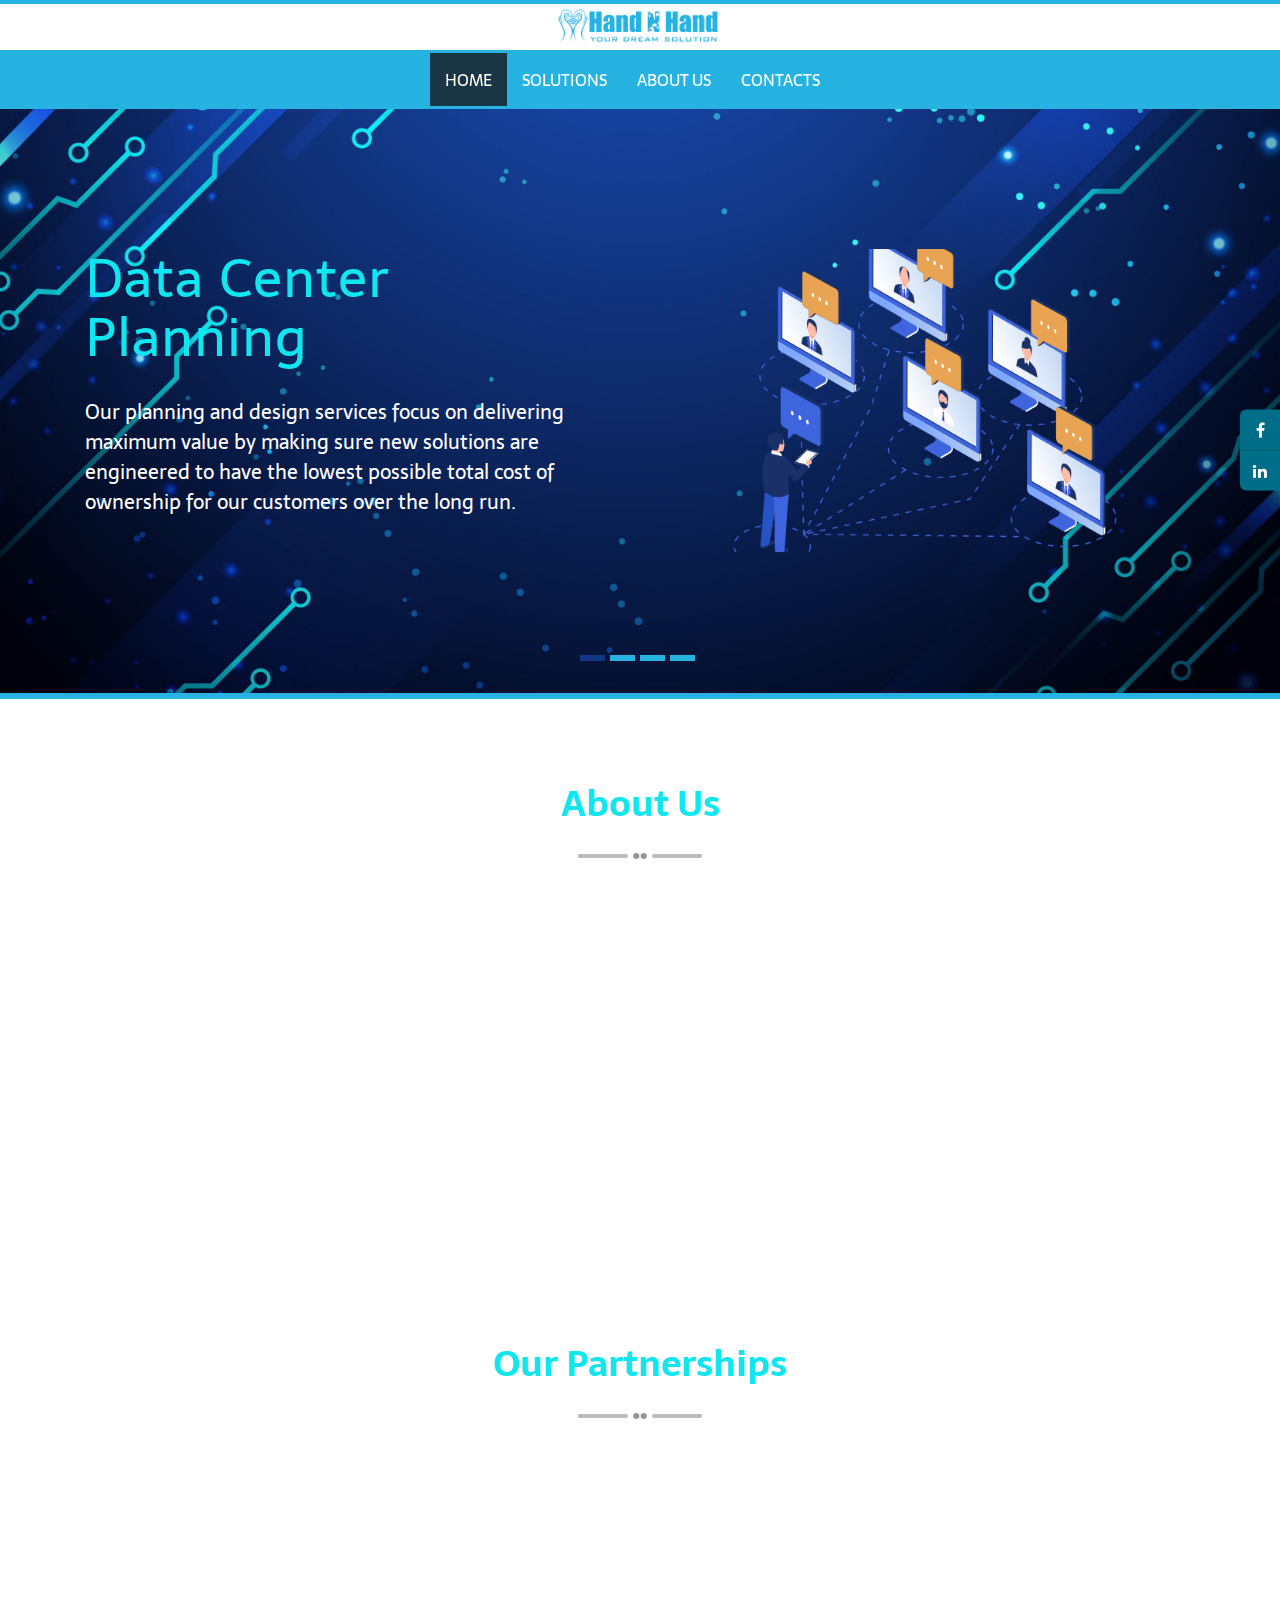
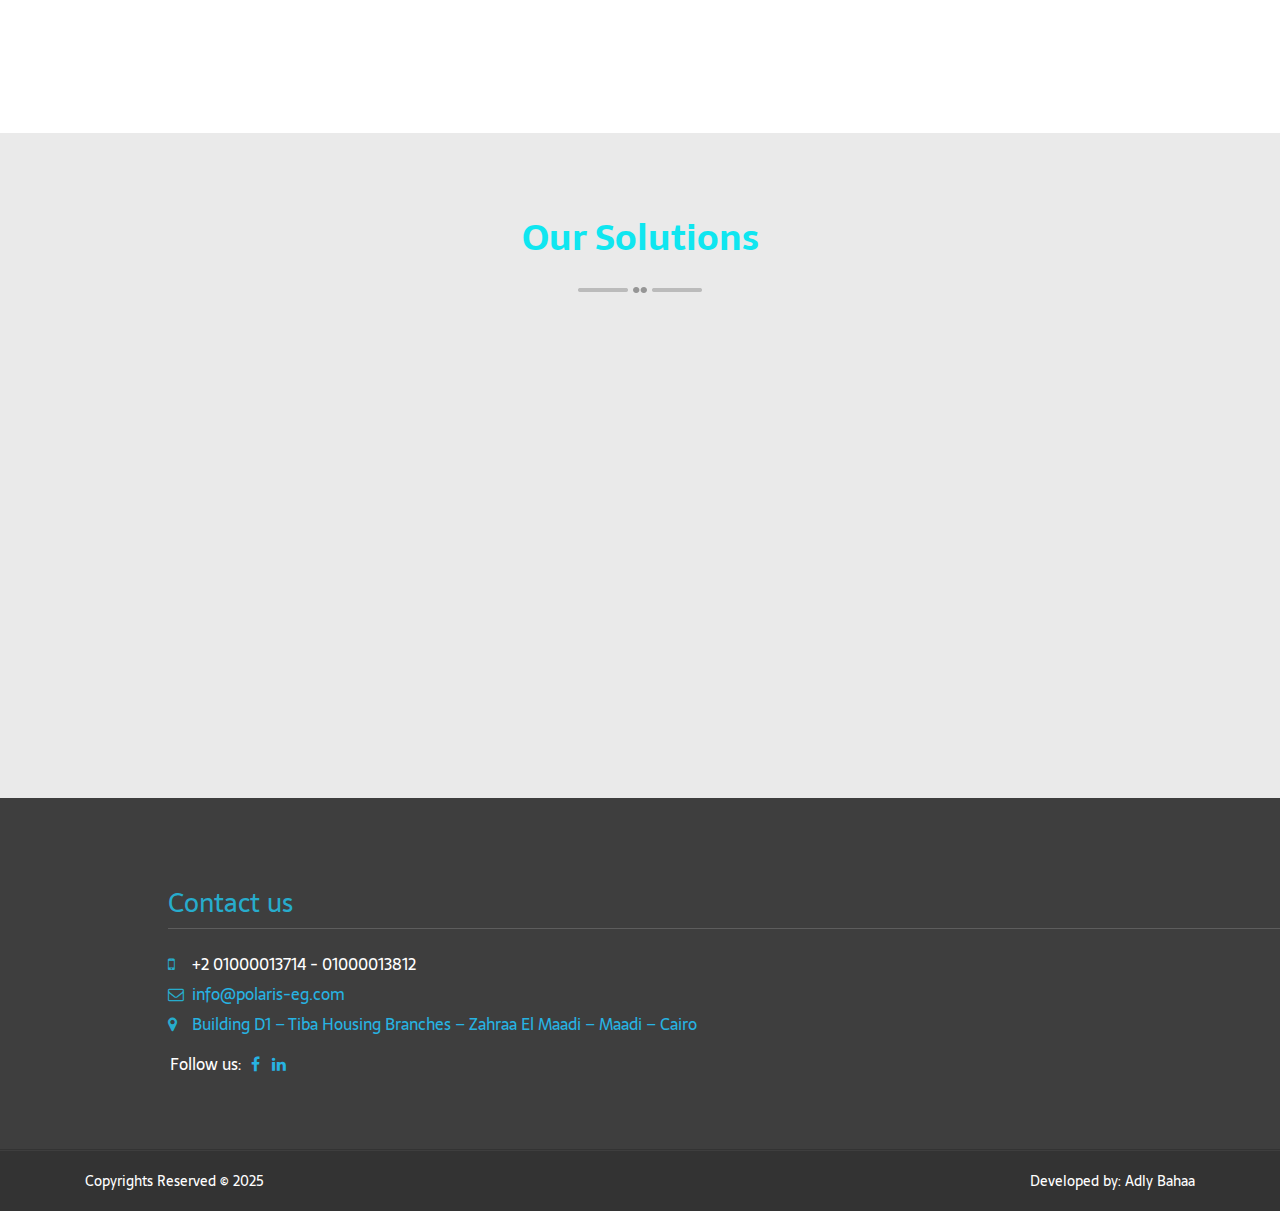
<file: index-2.html>
<!DOCTYPE html>

<html xmlns="http://www.w3.org/1999/xhtml">

<!-- Mirrored from www.tiss-eg.com/index by HTTrack Website Copier/3.x [XR&CO'2014], Wed, 05 Nov 2025 22:21:24 GMT -->
<!-- Added by HTTrack -->
<meta http-equiv="content-type" content="text/html;charset=utf-8" /><!-- /Added by HTTrack -->

<head>
    <title>
        POLARIS
    </title>
    <meta name="viewport" content="width=device-width, initial-scale=1" />
    <link rel="shortcut icon" type="image/icon" href="images/logo-icon.png" />
    <link href="include/css/bootstrap.min.css" rel="stylesheet" type="text/css" />
    <link href="include/call-styles.css" rel="stylesheet" type="text/css" />
    <link rel="stylesheet" href="include/css/font-awesome.min.css" />
    <link href="https://fonts.googleapis.com/css?family=Sarala" rel="stylesheet" />
    <link rel="stylesheet" href="include/css/animate.css" />


    <script src="include/js/wow.min.js"></script>
    <script>new WOW().init();</script>

    <link rel="stylesheet" href="include/css/owl.carousel.min.css" />
    <link rel="stylesheet" href="include/css/owl.theme.default.min.css" />
</head>

<body>
    <form name="form1" method="post" action="http://www.hnh-eg.com/index" id="form1">
        <div>
            <input type="hidden" name="__EVENTTARGET" id="__EVENTTARGET" value="" />
            <input type="hidden" name="__EVENTARGUMENT" id="__EVENTARGUMENT" value="" />
            <input type="hidden" name="__VIEWSTATE" id="__VIEWSTATE"
                value="/[base64]/[base64]/YmFja2dyb3VuZC1pbWFnZTp1cmwoL0FkbWluL1VwbG9hZHMvRU4vMjAxODExMTIwMDUwMjQ3Njg4LnBuZyk7HwAFQTxpbWcgc3JjPSdpbWFnZXMvMTYtOS1ibGFuay5wbmcnIGNsYXNzPSdpbWctcmVzcG9uc2l2ZScgYWx0PScnIC8+ZAIBDxYEHwMFBGl0ZW0fBAU/[base64]/YmFja2dyb3VuZC1pbWFnZTp1cmwoL0FkbWluL1VwbG9hZHMvRU4vMjAxODExMTIwMDUyNDMzOTExLnBuZyk7HwAFQTxpbWcgc3JjPSdpbWFnZXMvMTYtOS1ibGFuay5wbmcnIGNsYXNzPSdpbWctcmVzcG9uc2l2ZScgYWx0PScnIC8+ZAIDDxYEHwMFBGl0ZW0fBAU/[base64]/[base64]/[base64]" />
        </div>

        <script type="text/javascript">
            //<![CDATA[
            var theForm = document.forms['form1'];
            if (!theForm) {
                theForm = document.form1;
            }
            function __doPostBack(eventTarget, eventArgument) {
                if (!theForm.onsubmit || (theForm.onsubmit() != false)) {
                    theForm.__EVENTTARGET.value = eventTarget;
                    theForm.__EVENTARGUMENT.value = eventArgument;
                    theForm.submit();
                }
            }
            //]]>
        </script>


        <script
            src="WebResourcec8b3.js?d=u01mgVwnS8TDQbf1rG9tQp_1NhJR1MQuviKc0LxUi3M83I-4ypBwJjLOpo4hvpE-CABWoFwGuPKZJWdfX-IRnC3ZLkU1IBrvK2pwig5GQPc1&amp;t=638901289900000000"
            type="text/javascript"></script>

        <div>

            <input type="hidden" name="__VIEWSTATEGENERATOR" id="__VIEWSTATEGENERATOR" value="90059987" />
            <input type="hidden" name="__SCROLLPOSITIONX" id="__SCROLLPOSITIONX" value="0" />
            <input type="hidden" name="__SCROLLPOSITIONY" id="__SCROLLPOSITIONY" value="0" />
            <input type="hidden" name="__EVENTVALIDATION" id="__EVENTVALIDATION"
                value="/wEdAARWlscBefwS56E/T4dC5dzs+aIDMj+a+MWb13tNI4oc/WKMiysBGzaE56E7hi6Jwje3Y8IMUjIN6nz/NtOXjLcg50jVuBpSAXRgVw+I5Q1y8X/wAVUPnLhCSr009M71ii0=" />
        </div>
        <ul id="ul_social_fixed" class="fixed-social">
            <li><a href='https://www.facebook.com/profile.php?id=61573887044194' title='Facebook' target='_blank'><i class='fa fa-facebook'></i></a></li>
            <li><a href='https://www.linkedin.com/company/polaris-integrated-solution-s/' title='LinkedIn' target='_blank'><i class='fa fa-linkedin'></i></a></li>
        </ul>

        <!-- Mail Modal -->


        <div class="fixed-area" id="main_navbar">
            <div class="top-bar"></div>

            <div class="logo-area text-center">
                <!-- Desktop / tablet logo -->
                <img src="images/logo-txt.png" style="width: 14%;" class="img-responsive center-block hidden-xs"
                    alt="Desktop Logo">

                <!-- Mobile logo -->
                <img src="images/logo-txt.png" style="width: 80%;" class="img-responsive center-block visible-xs-block"
                    alt="Mobile Logo">
            </div>

            <div class="nav-con">
                <nav class="navbar navbar-default">
                    <div class="container">
                        <!-- Brand and toggle get grouped for better mobile display -->
                        <div class="navbar-header">
                            <button type="button" class="navbar-toggle collapsed" data-toggle="collapse"
                                data-target="#bs-example-navbar-collapse-1" aria-expanded="false">
                                <span class="sr-only">Toggle navigation</span>
                                <span class="icon-bar"></span>
                                <span class="icon-bar"></span>
                                <span class="icon-bar"></span>
                            </button>
                            <a class="navbar-brand" href="index-2.html"></a>
                        </div>

                        <!-- Collect the nav links, forms, and other content for toggling -->
                        <div class="collapse navbar-collapse" id="bs-example-navbar-collapse-1">
                            <ul class="nav navbar-nav">
                                <li class="active"><a href="index-2.html">Home</a></li>
                                <li><a href="solutions.html">Solutions</a></li>
                                <li><a href="about.html">About us</a></li>
                                <li><a href="contact.html">Contacts</a></li>
                            </ul>
                        </div>
                        <!-- /.navbar-collapse -->
                    </div>
                    <!-- /.container-fluid -->
                </nav>
            </div>
        </div>

        <div id="div_Slider" class="slider-con">
            <div id="bootstrap-touch-slider" class="carousel bs-slider fade  control-round indicators-line"
                data-ride="carousel" data-pause="hover" data-interval="5000">
                <ol id="ol_carousel" class="carousel-indicators">
                    <li data-target="#bootstrap-touch-slider" data-slide-to="0" class="active"></li>
                    <li data-target="#bootstrap-touch-slider" data-slide-to="1"></li>
                    <li data-target="#bootstrap-touch-slider" data-slide-to="2"></li>
                    <li data-target="#bootstrap-touch-slider" data-slide-to="3"></li>
                </ol>
                <div id="div_carousel" class="carousel-inner" role="listbox">
                    <div class="item active" style="background-image:url(Admin/Uploads/EN/201811120050316463.jpg);">
                        <div class="bs-slider-overlay"></div>
                        <div class="container">
                            <div class="row slide-text slide_style_left">
                                <div class="col-md-6">
                                    <h1 data-animation="animated fadeInLeft" style="color: #0FE6F0;">Data Center Planning</h1>
                                    <p class="text-center" data-animation="animated fadeInLeft" style="color: white;">
                                        Our planning and design services focus on delivering maximum value by making
                                        sure new solutions are engineered to have the lowest possible total cost of
                                        ownership for our customers over the long run.</p>
                                </div>
                                <div class="col-md-6">
                                    <div class="slide-img bg-styles" data-animation="animated fadeInRight"
                                        style="background-image:url(Admin/Uploads/EN/201811120050247688.png);"><img
                                            src='images/16-9-blank.png' class='img-responsive' alt='' /></div>
                                </div>
                            </div>
                        </div>
                    </div>
                    <div class="item" style="background-image:url(Admin/Uploads/EN/201811120101072469.jpg);">
                        <div class="bs-slider-overlay"></div>
                        <div class="container">
                            <div class="row slide-text slide_style_left">
                                <div class="col-md-6">
                                    <h1 data-animation="animated fadeInLeft" style="color: #0FE6F0;">VOIP Solutions</h1>
                                    <p class="text-center" data-animation="animated fadeInLeft" style="color: white;">
                                        We're experts in VOIP solutions. We handle everything—from designing the perfect
                                        system for you to setting it up and keeping it running smoothly. Trust us to
                                        deliver a reliable and affordable communication platform for your business.</p>
                                </div>
                                <div class="col-md-6">
                                    <div class="slide-img bg-styles" data-animation="animated fadeInRight"
                                        style="background-image:url(Admin/Uploads/EN/201811120101209754.png);"><img
                                            src='images/16-9-blank.png' class='img-responsive' alt='' /></div>
                                </div>
                            </div>
                        </div>
                    </div>
                    <div class="item" style="background-image:url(Admin/Uploads/EN/201811120052313561.jpg);">
                        <div class="bs-slider-overlay"></div>
                        <div class="container">
                            <div class="row slide-text slide_style_left">
                                <div class="col-md-6">
                                    <h1 data-animation="animated fadeInLeft" style="color: #0FE6F0;">Network Solutions
                                    </h1>
                                    <p class="text-center" data-animation="animated fadeInLeft" style="color: white;">
                                        We deliver expert network solutions built for speed and reliability. From robust
                                        local area networks (LANs) to secure wide area networks (WANs), we design and
                                        manage the foundational infrastructure that keeps your business connected,
                                        protected, and performing at its best.
                                    </p>
                                </div>
                                <div class="col-md-6">
                                    <div class="slide-img bg-styles" data-animation="animated fadeInRight"
                                        style="background-image:url(Admin/Uploads/EN/cctv.png);"><img
                                            src='images/16-9-blank.png' class='img-responsive' alt='' /></div>
                                </div>
                            </div>
                        </div>
                    </div>
                    <div class="item" style="background-image:url(Admin/Uploads/EN/201811120056341874.jpg);">
                        <div class="bs-slider-overlay"></div>
                        <div class="container">
                            <div class="row slide-text slide_style_left">
                                <div class="col-md-6">
                                    <h1 data-animation="animated fadeInLeft" style="color: #0FE6F0;">Wireless
                                        Solutions </h1>
                                    <p class=" text-center" data-animation="animated fadeInLeft" style="color: white;">
                                        Unleash true workplace mobility with our expert wireless solutions. We design
                                        and deploy high-performance Wi-Fi networks that provide seamless coverage,
                                        robust security, and the speed your modern business needs to operate without
                                        limits or downtime.</p>
                                </div>
                                <div class="col-md-6">
                                    <div class="slide-img bg-styles" data-animation="animated fadeInRight"
                                        style="background-image:url(Admin/Uploads/EN/201811120056345175.png);"><img
                                            src='images/16-9-blank.png' class='img-responsive' alt='' /></div>
                                </div>
                            </div>
                        </div>
                    </div>
                </div>
                <!-- End of Wrapper For Slides -->
                <a class="left carousel-control" href="#bootstrap-touch-slider" role="button" data-slide="prev">
                    <span class="fa fa-angle-left" aria-hidden="true"></span>
                    <span class="sr-only">Previous</span>
                </a>
                <a class="right carousel-control" href="#bootstrap-touch-slider" role="button" data-slide="next">
                    <span class="fa fa-angle-right" aria-hidden="true"></span>
                    <span class="sr-only">Next</span>
                </a>
            </div>
            <!-- End  bootstrap-touch-slider Slider -->
        </div>

        <div id="div_section_about" class="section about-section">
            <div class="container">
                <div class="row">
                    <div class="col-md-12 text-center">
                        <div id="div_about_head" class="heading">
                            <p><strong>About Us</strong></p>
                        </div>
                    </div>
                </div>
                <div id="div_about_row" class="row">
                    <div class="col-md-8 margin-top-30 wow fadeInLeft">
                        <p>
                        <p>POLARIS is a dedicated IT system integrator specializing in Hardware/Software Solutions,
                            Networking, and Security Systems. Our core objective is to become the market leader in IT
                            System Integration across the Middle East. We maintain this commitment by staying fully
                            updated on the latest technologies within our portfolio. We exclusively hire top-tier,
                            motivated experts to lead our service fields. By precisely identifying our customers' needs,
                            We ensures maximum market growth through the delivery of appropriate, wide-ranging solutions
                            from our extensive Products and Services.</p>
                        </p>
                        <div class="row">
                            <div class='col-md-12'>
                                <div class='btn-con margin-top-30 text-center '><a href='about.html'
                                        class='tiss-btn'>Read More</a></div>
                            </div>
                        </div>
                    </div>
                    <div class="col-md-4 margin-top-30 wow fadeInLeft">
                        <div class="inline-img"><img src="Admin/Uploads/EN/201811140417287192.png"
                                class="img-responsive" /></div>
                    </div>
                </div>
            </div>
        </div>


        <div id="div_partners" class="section partners-section">
            <div class="container">
                <div class="row">
                    <div class="col-md-12 text-center">
                        <div id="div_partners_head" class="heading">
                            <p><strong>Our Partnerships</strong></p>
                        </div>
                    </div>
                </div>
                <div class="row margin-top-30">
                    <div class="col-md-12">
                        <div id="partners_carousel" class="owl-carousel owl-theme wow fadeInLeftBig">
                            <div><img src=Admin/Uploads/EN/201908260649118975.jpg alt='aruba' title='aruba'></div>
                            <div><img src=Admin/Uploads/EN/201908260647425119.jpg alt='IACBOX'
                                    title='IACBOX'></div>
                            <div><img src=Admin/Uploads/EN/201908220432417988.jpg alt='Schneider' title='Schneider'></div>
                            <div><img src=Admin/Uploads/EN/201901020329366974.jpg alt='Fujikura' title='Fujikura'></div>
                            <div><img src=Admin/Uploads/EN/201908220417556857.jpg alt='Obifi' title='Obifi'></div>
                            <div><img src=Admin/Uploads/EN/201901020330328711.jpg alt='Systemax' title='Systemax'>
                            </div>
                            <div><img src=Admin/Uploads/EN/201901020330488157.jpg alt='Fluke' title='Fluke'></div>
                            <div><img src=Admin/Uploads/EN/201901020331414684.jpg alt='Grandstream' title='Grandstream'></div>
                            <div><img src=Admin/Uploads/EN/201901020332043344.jpg alt='FORTINET' title='FORTINET'></div>
                            <div><img src=Admin/Uploads/EN/201901020332336696.jpg alt='Prysmain' title='Prysmain'></div>
                            <div><img src=Admin/Uploads/EN/201812231420185551.jpg alt='Prolink' title='Prolink'>
                            </div>
                            <div><img src=Admin/Uploads/EN/201901020332475297.jpg alt='Legrant' title='Legrant'></div>
                            <div><img src=Admin/Uploads/EN/201901020332598367.jpg alt='APC' title='APC'></div>
                            <div><img src=Admin/Uploads/EN/201901020333217879.jpg alt='HIKVISION' title='HIKVISION'>
                            </div>
                        </div>
                        <!-- /owl-carousel -->
                    </div>
                </div>
            </div>
        </div>

        <div id="div_solutions" class="section solutions-section">
            <div class="container">
                <div class="row">
                    <div class="col-md-12 text-center">
                        <div id="div_solutions_head" class="heading">
                            <p><strong>Our Solutions</strong></p>
                        </div>
                    </div>
                </div>
                <div id="div_row_solutions" class="row">
                    <div class="col-md-4 col-sm-6">
                        <div class="solution-box wow fadeInRight">
                            <div class="solution-img"
                                style="background-image:url(Admin/Uploads/EN/201811120157185125.jpg);"><img
                                    src='images/16-9-blank.png' class='img-responsive'
                                    alt='Data Center Planning &Designing ' title='Data Center Planning &Designing ' />
                            </div>
                            <div class="solution-text">
                                <div class='solution-title'>
                                    <h4 class='text-center'>Data Center Planning & Designing </h4>
                                </div>
                            </div>
                        </div>
                    </div>
                    <div class="col-md-4 col-sm-6">
                        <div class="solution-box wow fadeInRight">
                            <div class="solution-img"
                                style="background-image:url(Admin/Uploads/EN/201811270353013999.jpg);"><img
                                    src='images/16-9-blank.png' class='img-responsive' alt='Wireless Design & Implementation'
                                    title='Wireless Design & Implementation' /></div>
                            <div class="solution-text">
                                <div class='solution-title'>
                                    <h4 class='text-center'>Wireless Design & Implementation </h4>
                                </div>
                            </div>
                        </div>
                    </div>
                    <div class="col-md-4 col-sm-6">
                        <div class="solution-box wow fadeInRight">
                            <div class="solution-img"
                                style="background-image:url(Admin/Uploads/EN/201811120202326376.jpg);"><img
                                    src='images/16-9-blank.png' class='img-responsive' alt='Infrastructure Solutions '
                                    title='Infrastructure Solutions ' /></div>
                            <div class="solution-text">
                                <div class='solution-title'>
                                    <h4 class='text-center'>Infrastructure Solutions </h4>
                                </div>
                            </div>
                        </div>
                    </div>
                </div>
                <div class="row">
                    <div class="col-md-12 wow fadeInUp">
                        <div class="btn-con margin-top-30 text-center"><a href="solutions.html" class="tiss-btn">Read
                                More</a></div>
                    </div>
                </div>
            </div>
        </div>


        <div class="mega-footer">
            <div class="container">
                <div class="row">
                    <div class="col-md-12 col-md-offset-1 col-sm-6">
                        <div class="mega-footer-box">
                            <div class="mega-footer-title">Contact us</div>
                            <ul id="div_contact_footer" class="mega-footer-body">
                                <li><i class='fa fa-mobile'></i> +2 01000013714 - 01000013812 </li>
                                <li><i class='fa fa-envelope-o'></i> <a
                                        href='mailto:info@polaris-eg.com'>info@polaris-eg.com</a></li>
                                <li><i class='fa fa-map-marker'></i> <a href='https://maps.app.goo.gl/rmy64jN4iPRJ7g6Y9'
                                        target='_blank'>Building D1 – Tiba Housing Branches – Zahraa El Maadi – Maadi –
                                        Cairo</a></li>
                            </ul>
                            <ul id="div_social_footer" class="social-footer inline">
                                <li>Follow us: </li>
                                <li><a href='https://www.facebook.com/profile.php?id=61573887044194' title='Facebook' target='_blank'><i
                                            class='fa fa-facebook'></i></a></li>
                                <li><a href='https://www.linkedin.com/company/polaris-integrated-solution-s/' title='LinkedIn' target='_blank'><i
                                            class='fa fa-linkedin'></i></a></li>
                            </ul>
                        </div>
                    </div>
                </div>
            </div>
        </div>

        <footer>
            <div class="container">
                <div class="col-md-6">
                    <div class="left-md-center">Copyrights Reserved © 2025</div>
                </div>
                <div class="col-md-6">
                    <div class="right-md-center">Developed by: Adly
                        Bahaa<!--<a href="Insert link here">Adly Bahaa</a> --->
                    </div>
                </div>
            </div>
        </footer>

        <script type="text/javascript" src="include/js/jquery-latest.min.js"></script>
        <script type="text/javascript" src="include/js/bootstrap.min.js"></script>
        <script type="text/javascript" src="include/js/bootstrap.slider.js"></script>

        <script>
            $(window).on('load resize', function () {
                "use strict";
                var _array = [
                //      [height=0]
                //      [width=1]
                //      [height&width=3]
                //      [0:3]   [parent]                [child]
                /*00*/ 	"0", ".carousel-inner", ".item",
                /*01*/	"0", ".solutions-section", ".solution-text"
                ];
                for (var x = 0; _array.length > x; x += 3) {
                    $(_array[x + 1].toString()).each(function () {
                        var boxes = $(this).find(_array[x + 2].toString());
                        if (_array[x] === "0" || _array[x] === "3") {
                            boxes.css("height", "");
                            var maxHeight = Math.max.apply(Math, boxes.map(function () { return $(this).height(); }).get());
                            boxes.height(maxHeight);
                        }
                        if (_array[x] === "1" || _array[x] === "3") {
                            boxes.css("width", "");
                            var maxWidth = Math.max.apply(Math, boxes.map(function () { return $(this).width(); }).get());
                            boxes.height(maxWidth);
                        }
                    });
                }
            });
        </script>

        <script src="include/js/owl.carousel.js"></script>
        <script>
            $(document).ready(function () {
                $("#partners_carousel").owlCarousel({
                    margin: 30,
                    autoplay: true,
                    responsive: { 0: { items: 2, }, 600: { items: 3, }, 1000: { items: 6, } }

                });
            });
            $(document).ready(function () {
                $("#customers_carousel").owlCarousel({
                    margin: 30,
                    autoplay: true,
                    responsive: { 0: { items: 2, }, 600: { items: 3, }, 1000: { items: 6, } }

                });
            });
        </script>

        <script>
            //Start Fix MegaNavbar on scroll page
            var navHeight = $('#main_navbar').offset().top;
            FixMegaNavbar(navHeight);
            $(window).bind('scroll', function () { FixMegaNavbar(navHeight); });
            function FixMegaNavbar(navHeight) {
                if (!$('#main_navbar').hasClass('navbar-fixed-bottom')) {
                    if ($(window).scrollTop() > navHeight) {
                        $('#main_navbar').addClass('navbar-fixed-top')
                        $('body').css({ 'margin-top': $('#main_navbar').height() + 'px' });
                        if ($('#main_navbar').parent('div').hasClass('container')) $('#main_navbar').children('div').addClass('container').removeClass('container-fluid');
                        else if ($('#main_navbar').parent('div').hasClass('container-fluid')) $('#main_navbar').children('div').addClass('container-fluid').removeClass('container');
                    }
                    else {
                        $('#main_navbar').removeClass('navbar-fixed-top');
                        $('#main_navbar').children('div').addClass('container-fluid').removeClass('container');
                        $('body').css({ 'margin-top': '' });
                    }
                }
            }
            //End Fix MegaNavbar on scroll page

            autoPlayYouTubeModal();
            //FUNCTION TO GET AND AUTO PLAY YOUTUBE VIDEO FROM DATATAG
            function autoPlayYouTubeModal() {
                var trigger = $("body").find('[data-toggle="modal"]');
                trigger.click(function () {
                    var theModal = $(this).data("target"),
                        videoSRC = $(this).attr("data-theVideo"),
                        videoSRCauto = videoSRC + "?autoplay=1";
                    $(theModal + ' iframe').attr('src', videoSRCauto);
                    $(theModal + ' button.close').click(function () {
                        $(theModal + ' iframe').attr('src', videoSRC);
                    });
                    $('.modal').click(function () {
                        $(theModal + ' iframe').attr('src', videoSRC);
                    });
                });
            }
        </script>



        <script type="text/javascript">
            //<![CDATA[

            theForm.oldSubmit = theForm.submit;
            theForm.submit = WebForm_SaveScrollPositionSubmit;

            theForm.oldOnSubmit = theForm.onsubmit;
            theForm.onsubmit = WebForm_SaveScrollPositionOnSubmit;
            //]]>
        </script>
    </form>
</body>

<!-- Mirrored from www.tiss-eg.com/index by HTTrack Website Copier/3.x [XR&CO'2014], Wed, 05 Nov 2025 22:21:24 GMT -->

</html>
</file>
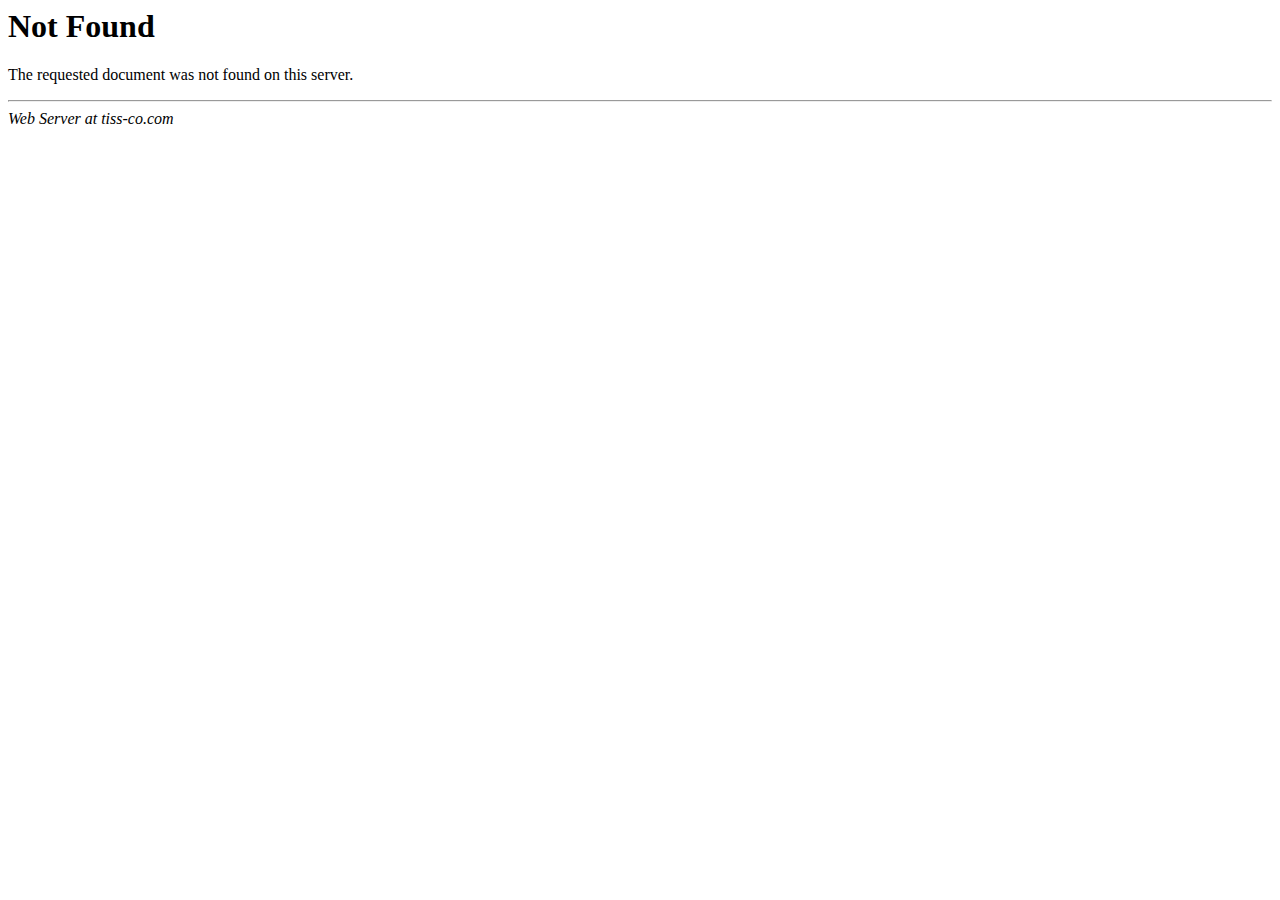
<file: POST.html>
<HTML>
<HEAD>
<TITLE>404 Not Found</TITLE>
<BASE href="/error_docs/"><!--[if lte IE 6]></BASE><![endif]-->
</HEAD>
<BODY>
<H1>Not Found</H1>
The requested document was not found on this server.
<P>
<HR>
<ADDRESS>
Web Server at &#116;&#105;&#115;&#115;&#45;&#99;&#111;&#46;&#99;&#111;&#109;
</ADDRESS>
</BODY>
</HTML>

<!--
   - Unfortunately, Microsoft has added a clever new
   - "feature" to Internet Explorer. If the text of
   - an error's message is "too small", specifically
   - less than 512 bytes, Internet Explorer returns
   - its own error message. You can turn that off,
   - but it's pretty tricky to find switch called
   - "smart error messages". That means, of course,
   - that short error messages are censored by default.
   - IIS always returns error messages that are long
   - enough to make Internet Explorer happy. The
   - workaround is pretty simple: pad the error
   - message with a big comment like this to push it
   - over the five hundred and twelve bytes minimum.
   - Of course, that's exactly what you're reading
   - right now.
   -->
</file>
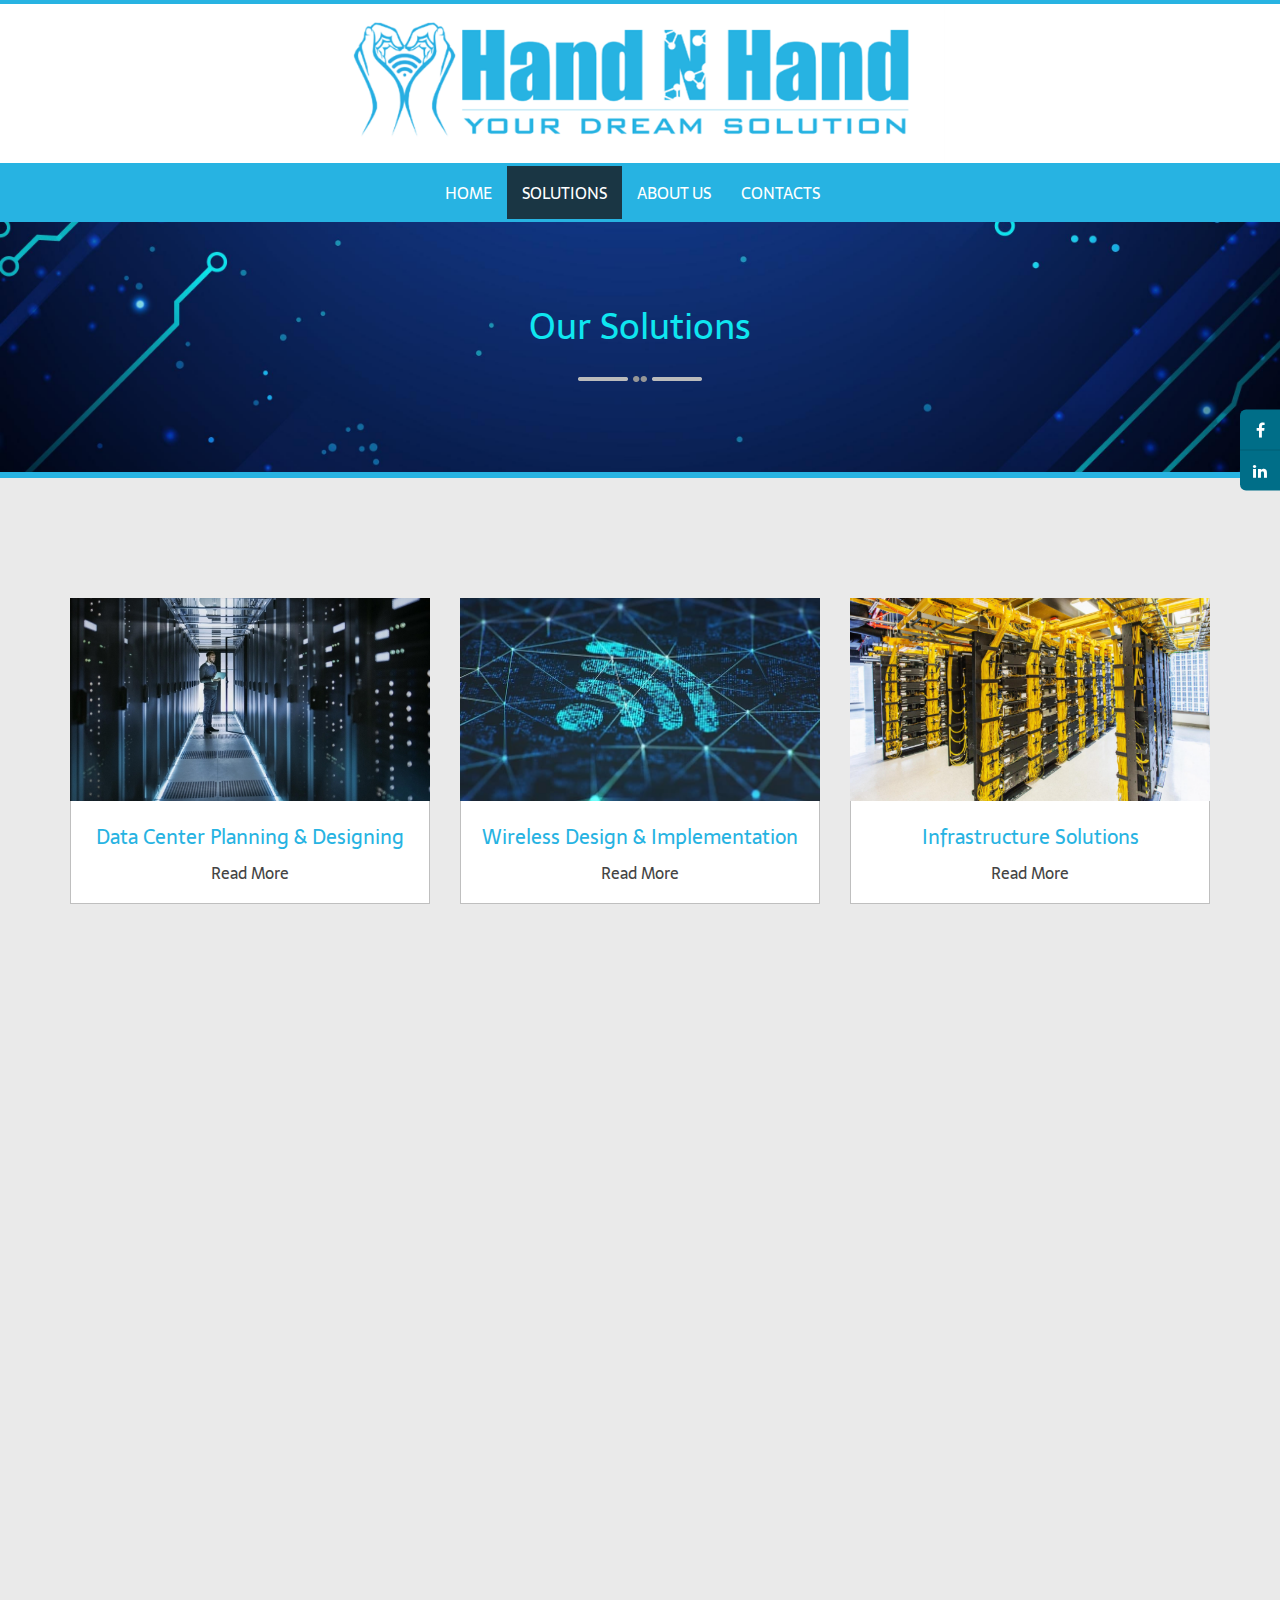
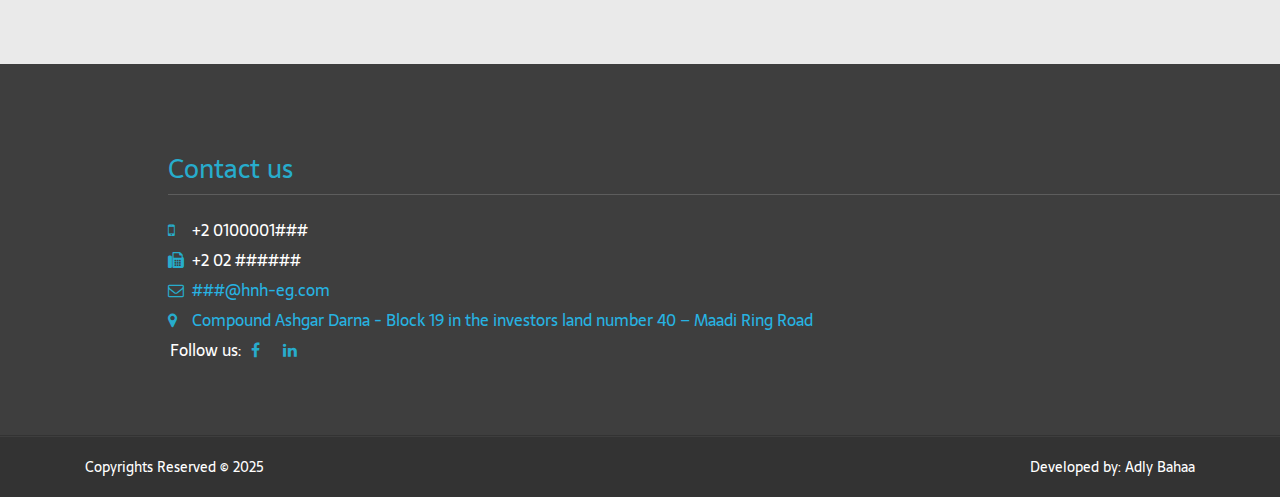
<file: solutions.html>
<!DOCTYPE html>

<html xmlns="http://www.w3.org/1999/xhtml">

<!-- Mirrored from www.tiss-eg.com/solutions by HTTrack Website Copier/3.x [XR&CO'2014], Wed, 05 Nov 2025 22:21:24 GMT -->
<!-- Added by HTTrack -->
<meta http-equiv="content-type" content="text/html;charset=utf-8" /><!-- /Added by HTTrack -->

<head>
    <title>
        HNH - SOLUTIONS
    </title>
    <meta name="viewport" content="width=device-width, initial-scale=1" />
    <link rel="shortcut icon" type="image/icon" href="images/logo-icon.png" />
    <link href="include/css/bootstrap.min.css" rel="stylesheet" type="text/css" />
    <link href="include/call-styles.css" rel="stylesheet" type="text/css" />
    <link rel="stylesheet" href="include/css/font-awesome.min.css" />
    <link href="https://fonts.googleapis.com/css?family=Sarala" rel="stylesheet" />
    <link rel="stylesheet" href="include/css/animate.css" />
    <link rel="stylesheet" href="include/css/remodal.css" />
    <link rel="stylesheet" href="include/css/remodal-default-theme.css" />

    <script src="include/js/wow.min.js"></script>
    <script>new WOW().init();</script>
</head>

<body>
    <form name="form1" method="post" action="http://www.hnh-eg.com/solutions" id="form1">
        <div>
            <input type="hidden" name="__EVENTTARGET" id="__EVENTTARGET" value="" />
            <input type="hidden" name="__EVENTARGUMENT" id="__EVENTARGUMENT" value="" />
            <input type="hidden" name="__VIEWSTATE" id="__VIEWSTATE"
                value="/[base64]/[base64]/[base64]/[base64]/[base64]/[base64]" />
        </div>

        <script type="text/javascript">
            //<![CDATA[
            var theForm = document.forms['form1'];
            if (!theForm) {
                theForm = document.form1;
            }
            function __doPostBack(eventTarget, eventArgument) {
                if (!theForm.onsubmit || (theForm.onsubmit() != false)) {
                    theForm.__EVENTTARGET.value = eventTarget;
                    theForm.__EVENTARGUMENT.value = eventArgument;
                    theForm.submit();
                }
            }
            //]]>
        </script>


        <script
            src="WebResourcec8b3.js?d=u01mgVwnS8TDQbf1rG9tQp_1NhJR1MQuviKc0LxUi3M83I-4ypBwJjLOpo4hvpE-CABWoFwGuPKZJWdfX-IRnC3ZLkU1IBrvK2pwig5GQPc1&amp;t=638901289900000000"
            type="text/javascript"></script>

        <div>

            <input type="hidden" name="__VIEWSTATEGENERATOR" id="__VIEWSTATEGENERATOR" value="CF41D93C" />
            <input type="hidden" name="__SCROLLPOSITIONX" id="__SCROLLPOSITIONX" value="0" />
            <input type="hidden" name="__SCROLLPOSITIONY" id="__SCROLLPOSITIONY" value="0" />
            <input type="hidden" name="__EVENTVALIDATION" id="__EVENTVALIDATION"
                value="/wEdAASsdtdmFkmlwZJNpaNay7D5+aIDMj+a+MWb13tNI4oc/WKMiysBGzaE56E7hi6Jwje3Y8IMUjIN6nz/NtOXjLcgl/1K+iUlYzKsJMtKuQH4CSsygWdRpogqAqRHCifyNic=" />
        </div>
        <ul id="ul_social_fixed" class="fixed-social">
            <li><a href='Insert Facebook here' title='Facebook' target='_blank'><i class='fa fa-facebook'></i></a></li>
            <li><a href='Insert Linkedin here' title='LinkedIn' target='_blank'><i class='fa fa-linkedin'></i></a></li>
        </ul>

        <div class="fixed-area" id="main_navbar">
            <div class="top-bar"></div>

            <div class="logo-area text-center" style="width: 50%">
                <!-- Desktop / tablet logo -->
                <img src="images/logo-txt.png" class="img-responsive center-block hidden-xs" alt="Desktop Logo">

                <!-- Mobile logo -->
                <img src="images/logo-mobile.png" style="width: 80%;"
                    class="img-responsive center-block visible-xs-block" alt="Mobile Logo">
            </div>

            <div class="nav-con">
                <nav class="navbar navbar-default">
                    <div class="container">
                        <!-- Brand and toggle get grouped for better mobile display -->
                        <div class="navbar-header">
                            <button type="button" class="navbar-toggle collapsed" data-toggle="collapse"
                                data-target="#bs-example-navbar-collapse-1" aria-expanded="false">
                                <span class="sr-only">Toggle navigation</span>
                                <span class="icon-bar"></span>
                                <span class="icon-bar"></span>
                                <span class="icon-bar"></span>
                            </button>
                            <a class="navbar-brand" href="index-2.html"></a>
                        </div>

                        <!-- Collect the nav links, forms, and other content for toggling -->
                        <div class="collapse navbar-collapse" id="bs-example-navbar-collapse-1">
                            <ul class="nav navbar-nav">
                                <li><a href="index-2.html">Home</a></li>
                                <li class="active"><a href="solutions.html">Solutions</a></li>
                                <li><a href="about.html">About us</a></li>
                                <li><a href="contact.html">Contacts</a></li>
                            </ul>
                        </div>
                        <!-- /.navbar-collapse -->
                    </div>
                    <!-- /.container-fluid -->
                </nav>
            </div>
        </div>


        <div id="div_heading_bg" class="inner-heading bg-styles" style="background-image: url(images/slide3.jpg);">
            <div class="container">
                <div class="row">
                    <div class="col-md-12 text-center">
                        <div id="div_heading_head" class="heading">
                            <p style="color: #0FE6F0;">Our Solutions</p>
                        </div>
                    </div>
                </div>
            </div>
        </div>

        <div class="section solutions-section">
            <div class="container">
                <div id="div_row" class="row">
                    <div class="col-md-4 col-sm-6">
                        <div class="solution-box wow fadeInRight">
                            <div class="solution-img"
                                style="background-image:url(Admin/Uploads/EN/201811120157185125.jpg);"><a
                                    href='#modal0'><img src='images/16-9-blank.png' class='img-responsive'
                                        alt='Data Center Planning &Designing '
                                        title='Data Center Planning &Designing ' /></a></div>
                            <div class="solution-text">
                                <div class='solution-title'>
                                    <h4 class='text-center'>Data Center Planning & Designing </h4>
                                </div><a href="#modal0">Read More</a>
                            </div>
                            <div class="remodal" data-remodal-id="modal0" role="dialog" aria-labelledby="modal1Title"
                                aria-describedby="modal1Desc">
                                <div><button type='button' class='close' data-remodal-action='confirm'>×</button>
                                    <div>
                                        <h2>Data Center Planning &Designing </h2><img
                                            src='Admin/Uploads/EN/201811120157185125.jpg'
                                            class='img-responsive inmodal-img' alt=''>
                                        <p>Our design and planning services ensure true value for our clients by
                                            protecting their existing IT investments, aligning their technology
                                            strategies with overall business objectives, reducing total cost of
                                            ownership for new solutions, and enabling a faster return on investment
                                            through optimized implementation.</p>
                                    </div><button data-remodal-action='confirm' class='remodal-confirm'>Go Back</button>
                                </div>
                            </div>
                        </div>
                    </div>
                    <div class="col-md-4 col-sm-6">
                        <div class="solution-box wow fadeInRight">
                            <div class="solution-img"
                                style="background-image:url(Admin/Uploads/EN/201811270353013999.jpg);"><a
                                    href='#modal1'><img src='images/16-9-blank.png' class='img-responsive'
                                        alt='Data Center Implementation ' title='Data Center Implementation ' /></a>
                            </div>
                            <div class="solution-text">
                                <div class='solution-title'>
                                    <h4 class='text-center'>Wireless Design & Implementation </h4>
                                </div><a href="#modal1">Read More</a>
                            </div>
                            <div class="remodal" data-remodal-id="modal1" role="dialog" aria-labelledby="modal1Title"
                                aria-describedby="modal1Desc">
                                <div><button type='button' class='close' data-remodal-action='confirm'>×</button>
                                    <div>
                                        <h2>Data Center Implementation </h2><img
                                            src='Admin/Uploads/EN/201811270353013999.jpg'
                                            class='img-responsive inmodal-img' alt=''>
                                        <p>Our wireless design and implementation services provide exceptional value by
                                            ensuring reliable coverage, optimizing network performance, and reducing
                                            operational costs. We help clients maximize the return on their wireless
                                            investments by designing scalable, secure, and future-ready solutions that
                                            align with their business goals and deliver a seamless user experience.</p>
                                    </div><button data-remodal-action='confirm' class='remodal-confirm'>Go Back</button>
                                </div>
                            </div>
                        </div>
                    </div>
                    <div class="col-md-4 col-sm-6">
                        <div class="solution-box wow fadeInRight">
                            <div class="solution-img"
                                style="background-image:url(Admin/Uploads/EN/201811120202326376.jpg);"><a
                                    href='#modal2'><img src='images/16-9-blank.png' class='img-responsive'
                                        alt='Infrastructure Solutions ' title='Infrastructure Solutions ' /></a></div>
                            <div class="solution-text">
                                <div class='solution-title'>
                                    <h4 class='text-center'>Infrastructure Solutions </h4>
                                </div><a href="#modal2">Read More</a>
                            </div>
                            <div class="remodal" data-remodal-id="modal2" role="dialog" aria-labelledby="modal1Title"
                                aria-describedby="modal1Desc">
                                <div><button type='button' class='close' data-remodal-action='confirm'>×</button>
                                    <div>
                                        <h2>Infrastructure Solutions </h2><img
                                            src='Admin/Uploads/EN/201811120202326376.jpg'
                                            class='img-responsive inmodal-img' alt=''>
                                        <p>Our network infrastructure solutions are designed to deliver performance,
                                            reliability, and scalability for businesses of all sizes. We build secure,
                                            high-speed networks that support seamless connectivity, efficient
                                            communication, and the flexibility to adapt to future growth. By optimizing
                                            your network architecture, we help enhance productivity, reduce downtime,
                                            and ensure your infrastructure aligns perfectly with your organization’s
                                            strategic goals.
                                        </p>
                                    </div><button data-remodal-action='confirm' class='remodal-confirm'>Go Back</button>
                                </div>
                            </div>
                        </div>
                    </div>
                    <div class="col-md-4 col-sm-6">
                        <div class="solution-box wow fadeInRight">
                            <div class="solution-img"
                                style="background-image:url(Admin/Uploads/EN/201811120200349461.jpg);"><a
                                    href='#modal3'><img src='images/16-9-blank.png' class='img-responsive'
                                        alt='Storage Solutions' title='Storage Solutions' /></a></div>
                            <div class="solution-text">
                                <div class='solution-title'>
                                    <h4 class='text-center'>Storage Solutions</h4>
                                </div><a href="#modal3">Read More</a>
                            </div>
                            <div class="remodal" data-remodal-id="modal3" role="dialog" aria-labelledby="modal1Title"
                                aria-describedby="modal1Desc">
                                <div><button type='button' class='close' data-remodal-action='confirm'>×</button>
                                    <div>
                                        <h2>Storage Solutions</h2><img src='Admin/Uploads/EN/201811120200349461.jpg'
                                            class='img-responsive inmodal-img' alt=''>
                                        <p>As your business grows, the demand for reliable data storage inevitably
                                            increases. From emails and documents to databases, media files, and critical
                                            applications, your company’s operations depend on secure and efficient
                                            access to information. We provide tailored, cost-effective storage solutions
                                            designed to meet your specific business needs while ensuring scalability,
                                            performance, and data protection.</p>
                                    </div><button data-remodal-action='confirm' class='remodal-confirm'>Go Back</button>
                                </div>
                            </div>
                        </div>
                    </div>
                    <div class="col-md-4 col-sm-6">
                        <div class="solution-box wow fadeInRight">
                            <div class="solution-img"
                                style="background-image:url(Admin/Uploads/EN/201811120201571164.jpg);"><a
                                    href='#modal4'><img src='images/16-9-blank.png' class='img-responsive'
                                        alt='Servers Solutions ' title='Servers Solutions ' /></a></div>
                            <div class="solution-text">
                                <div class='solution-title'>
                                    <h4 class='text-center'>Servers Solutions </h4>
                                </div><a href="#modal4">Read More</a>
                            </div>
                            <div class="remodal" data-remodal-id="modal4" role="dialog" aria-labelledby="modal1Title"
                                aria-describedby="modal1Desc">
                                <div><button type='button' class='close' data-remodal-action='confirm'>×</button>
                                    <div>
                                        <h2>Servers Solutions </h2><img src='Admin/Uploads/EN/201811120201571164.jpg'
                                            class='img-responsive inmodal-img' alt=''>
                                        <p>Our server solutions are built to provide powerful, secure, and scalable
                                            performance that meets the evolving demands of your business. We design and
                                            implement server infrastructures that enhance reliability, improve data
                                            management, and ensure optimal application performance. Whether on-premises,
                                            virtualized, or cloud-based, our tailored server solutions help you maximize
                                            efficiency, reduce operational costs, and support the growth of your
                                            organization.</p>
                                    </div><button data-remodal-action='confirm' class='remodal-confirm'>Go Back</button>
                                </div>
                            </div>
                        </div>
                    </div>
                    <div class="col-md-4 col-sm-6">
                        <div class="solution-box wow fadeInRight">
                            <div class="solution-img"
                                style="background-image:url(Admin/Uploads/EN/201811120203071534.jpg);"><a
                                    href='#modal5'><img src='images/16-9-blank.png' class='img-responsive'
                                        alt='VOIP Solutions' title='VOIP Solutions' /></a></div>
                            <div class="solution-text">
                                <div class='solution-title'>
                                    <h4 class='text-center'>VOIP Solutions</h4>
                                </div><a href="#modal5">Read More</a>
                            </div>
                            <div class="remodal" data-remodal-id="modal5" role="dialog" aria-labelledby="modal1Title"
                                aria-describedby="modal1Desc">
                                <div><button type='button' class='close' data-remodal-action='confirm'>×</button>
                                    <div>
                                        <h2>VOIP Solutions</h2><img src='Admin/Uploads/EN/201811120203071534.jpg'
                                            class='img-responsive inmodal-img' alt=''>
                                        <p> Our VoIP solutions empower businesses with reliable, cost-effective, and
                                            feature-rich communication systems. We design and deploy scalable voice
                                            networks that integrate seamlessly with your existing infrastructure,
                                            enhancing collaboration and productivity across your organization. With
                                            crystal-clear audio quality, advanced call management features, and flexible
                                            deployment options, our VoIP solutions help you stay connected anytime,
                                            anywhere while significantly reducing communication costs.</p>
                                    </div><button data-remodal-action='confirm' class='remodal-confirm'>Go Back</button>
                                </div>
                            </div>
                        </div>
                    </div>
                    <div class="col-md-4 col-sm-6">
                        <div class="solution-box wow fadeInRight">
                            <div class="solution-img"
                                style="background-image:url(Admin/Uploads/EN/201811120207275773.jpg);"><a
                                    href='#modal8'><img src='images/16-9-blank.png' class='img-responsive'
                                        alt='Network Security Solutions' title='Network Security Solutions' /></a></div>
                            <div class="solution-text">
                                <div class='solution-title'>
                                    <h4 class='text-center'>Network Security Solutions</h4>
                                </div><a href="#modal8">Read More</a>
                            </div>
                            <div class="remodal" data-remodal-id="modal8" role="dialog" aria-labelledby="modal1Title"
                                aria-describedby="modal1Desc">
                                <div><button type='button' class='close' data-remodal-action='confirm'>×</button>
                                    <div>
                                        <h2>Network Security Solutions</h2><img
                                            src='Admin/Uploads/EN/201811120207275773.jpg'
                                            class='img-responsive inmodal-img' alt=''>
                                        <p> Our network security solutions provide comprehensive protection against
                                            modern cyber threats while ensuring your systems remain fast and reliable.
                                            We deliver customized security architectures that defend your data,
                                            applications, and users through next-generation firewalls, intrusion
                                            detection, and real-time threat intelligence. With proactive monitoring and
                                            a focus on risk prevention, our solutions help your business stay secure,
                                            compliant, and prepared for the challenges of an ever-changing digital
                                            landscape.</p>
                                    </div><button data-remodal-action='confirm' class='remodal-confirm'>Go Back</button>
                                </div>
                            </div>
                        </div>
                    </div>
                    <div class="col-md-4 col-sm-6">
                        <div class="solution-box wow fadeInRight">
                            <div class="solution-img"
                                style="background-image:url(Admin/Uploads/EN/201811120209111336.jpg);"><a
                                    href='#modal10'><img src='images/16-9-blank.png' class='img-responsive'
                                        alt='CCTV Solutions ' title='CCTV Solutions ' /></a></div>
                            <div class="solution-text">
                                <div class='solution-title'>
                                    <h4 class='text-center'>CCTV Solutions </h4>
                                </div><a href="#modal10">Read More</a>
                            </div>
                            <div class="remodal" data-remodal-id="modal10" role="dialog" aria-labelledby="modal1Title"
                                aria-describedby="modal1Desc">
                                <div><button type='button' class='close' data-remodal-action='confirm'>×</button>
                                    <div>
                                        <h2>CCTV Solutions </h2><img src='Admin/Uploads/EN/201811120209111336.jpg'
                                            class='img-responsive inmodal-img' alt=''>
                                        <p>Our CCTV solutions offer reliable, high-definition surveillance systems that
                                            help protect your business, assets, and employees around the clock. We
                                            design and implement scalable video security infrastructures featuring
                                            advanced analytics, remote monitoring, and seamless integration with your
                                            existing network. Whether for a single site or multiple locations, our
                                            customized CCTV solutions deliver clear visibility, enhanced security, and
                                            peace of mind for your organization.</p>
                                    </div><button data-remodal-action='confirm' class='remodal-confirm'>Go Back</button>
                                </div>
                            </div>
                        </div>
                    </div>
                </div>
            </div>
        </div>

        <div class="mega-footer">
            <div class="container">
                <div class="row">
                    <div class="col-md-12 col-md-offset-1 col-sm-6">
                        <div class="mega-footer-box">
                            <div class="mega-footer-title">Contact us</div>
                            <ul id="div_contact_footer" class="mega-footer-body">
                                <li><i class='fa fa-mobile'></i> +2 0100001### </li>
                                <li><i class='fa fa-fax'></i> +2 02 ######</li>
                                <li><i class='fa fa-envelope-o'></i> <a
                                        href='mailto:Info@tiss-eg.com'>###@hnh-eg.com</a></li>
                                <li><i class='fa fa-map-marker'></i> <a href='https://maps.app.goo.gl/rmy64jN4iPRJ7g6Y9'
                                        target='_blank'>Compound Ashgar Darna - Block 19 in the investors land number 40
                                        – Maadi Ring Road</a></li>
                                <ul id="div_social_footer" class="social-footer inline">
                                    <li>Follow us: </li>
                                    <li><a href='insert facebook page here' title='Facebook' target='_blank'><i
                                                class='fa fa-facebook'></i></a></li>
                                    <li><a href='insert linkedin page here' title='LinkedIn' target='_blank'><i
                                                class='fa fa-linkedin'></i></a></li>
                                </ul>
                        </div>
                    </div>
                </div>
            </div>
        </div>

        <footer>
            <div class="container">
                <div class="col-md-6">
                    <div class="left-md-center">Copyrights Reserved © 2025</div>
                </div>
                <div class="col-md-6">
                    <div class="right-md-center">Developed by: Adly
                        Bahaa<!--<a href="Insert link here">Adly Bahaa</a> --->
                    </div>
                </div>
        </footer>

        <script type="text/javascript" src="include/js/jquery-latest.min.js"></script>
        <script type="text/javascript" src="include/js/bootstrap.min.js"></script>

        <script>
            $(window).on('load resize', function () {
                "use strict";
                var _array = [
        //      [height=0]
        //      [width=1]
        //      [height&width=3]
        //      [0:3]       [parent]                [child]
        /*01*/	"0", ".solutions-section", ".solution-text"
                ];
                for (var x = 0; _array.length > x; x += 3) {
                    $(_array[x + 1].toString()).each(function () {
                        var boxes = $(this).find(_array[x + 2].toString());
                        if (_array[x] === "0" || _array[x] === "3") {
                            boxes.css("height", "");
                            var maxHeight = Math.max.apply(Math, boxes.map(function () { return $(this).height(); }).get());
                            boxes.height(maxHeight);
                        }
                        if (_array[x] === "1" || _array[x] === "3") {
                            boxes.css("width", "");
                            var maxWidth = Math.max.apply(Math, boxes.map(function () { return $(this).width(); }).get());
                            boxes.height(maxWidth);
                        }
                    });
                }
            });
        </script>

        <script>
            //Start Fix MegaNavbar on scroll page
            var navHeight = $('#main_navbar').offset().top;
            FixMegaNavbar(navHeight);
            $(window).bind('scroll', function () { FixMegaNavbar(navHeight); });
            function FixMegaNavbar(navHeight) {
                if (!$('#main_navbar').hasClass('navbar-fixed-bottom')) {
                    if ($(window).scrollTop() > navHeight) {
                        $('#main_navbar').addClass('navbar-fixed-top')
                        $('body').css({ 'margin-top': $('#main_navbar').height() + 'px' });
                        if ($('#main_navbar').parent('div').hasClass('container')) $('#main_navbar').children('div').addClass('container').removeClass('container-fluid');
                        else if ($('#main_navbar').parent('div').hasClass('container-fluid')) $('#main_navbar').children('div').addClass('container-fluid').removeClass('container');
                    }
                    else {
                        $('#main_navbar').removeClass('navbar-fixed-top');
                        $('#main_navbar').children('div').addClass('container-fluid').removeClass('container');
                        $('body').css({ 'margin-top': '' });
                    }
                }
            }
            //End Fix MegaNavbar on scroll page
        </script>
        <script src="include/js/remodal.js"></script>
        <!-- Events -->
        <script>
            $(document).on('opening', '.remodal', function () {
                console.log('opening');
            });

            $(document).on('opened', '.remodal', function () {
                console.log('opened');
            });

            $(document).on('closing', '.remodal', function (e) {
                console.log('closing' + (e.reason ? ', reason: ' + e.reason : ''));
            });

            $(document).on('closed', '.remodal', function (e) {
                console.log('closed' + (e.reason ? ', reason: ' + e.reason : ''));
            });

            $(document).on('confirmation', '.remodal', function () {
                console.log('confirmation');
            });

            $(document).on('cancellation', '.remodal', function () {
                console.log('cancellation');
            });

            //  Usage:
            //  $(function() {
            //
            //    // In this case the initialization function returns the already created instance
            //    var inst = $('[data-remodal-id=modal]').remodal();
            //
            //    inst.open();
            //    inst.close();
            //    inst.getState();
            //    inst.destroy();
            //  });

            //  The second way to initialize:
            $('[data-remodal-id=modal2]').remodal({
                modifier: 'with-red-theme'
            });
        </script>



        <script type="text/javascript">
            //<![CDATA[

            theForm.oldSubmit = theForm.submit;
            theForm.submit = WebForm_SaveScrollPositionSubmit;

            theForm.oldOnSubmit = theForm.onsubmit;
            theForm.onsubmit = WebForm_SaveScrollPositionOnSubmit;
            //]]>
        </script>
    </form>
</body>

<!-- Mirrored from www.tiss-eg.com/solutions by HTTrack Website Copier/3.x [XR&CO'2014], Wed, 05 Nov 2025 22:21:41 GMT -->

</html>
</file>
<file: include/call-styles.css>
body{line-height:30px;color:#444444;font-size:16px;font-family: 'Sarala', sans-serif;font-weight:400;}
p{text-align:justify;}
ul, ol{list-style: none;-webkit-padding-start:0px;-moz-padding-start:0px;}
a{color:#27B3E2;}
a:hover, a:active, a:focus{text-decoration:none;color:#5a163f;}
::selection{color:#FFF;background:#27B3E2;}
.margin-top-30{margin-top:30px;}
.margin-auto{margin:auto;}
.clr{clear:both;}
.bg-styles{background-size:cover !important;background-position:center !important;}
.inline {display: inline-block;}
*{outline:none !important;}
.left-md-center, .right-md-center{text-align:center;}
.left-md-center img, .right-md-center img{margin:auto;}
.padding-0{padding:0;}
.inline-img{float:none;}
.text-center img{margin:auto;}
.h1, .h2, .h3, .h4, .h5, .h6, h1, h2, h3, h4, h5, h6{color:#27B3E2;}
.text-center img{margin:auto;}

.fixed-social{position:fixed;top:50%;right:0;transform:translateY(-50%);z-index: 99999999999999;background:#006e88;margin:0;border-radius:6px 0 0 6px;overflow:hidden;}
.fixed-social li a{padding: 5px 0;display:block;color:#FFF;width:40px;height:40px;text-align:center;vertical-align:middle;transition:.3s;}
.fixed-social li{border-bottom: 1px solid #005f75;}.fixed-social li:last-child{border-bottom:none;}
.fixed-social li a:hover, .fixed-social li a:active, .fixed-social li a:focus{background:#5a163f;}
.top-bar{padding:2px 0;background:#27B3E2;}
.fixed-area{background-color: #FFFFFF}
/*.logo-area{}
.logo-header img{max-height: 104px;margin: 6px auto;}*/
.logo-text img{max-height:100px;}
@media(min-width:992px){.logo-text img{margin-top:34px;} }

.nav-con{z-index:999;background:#27B3E2;}
.navbar{min-height:50px;border:none;z-index:9;box-sizing:border-box;text-transform:uppercase;margin:0;/* overflow:hidden */}

.navbar-default{background-color: #27B3E2;}
.navbar-header{text-align:center;}
.navbar-toggle{margin: 13px auto;float:none;}
.navbar-default .navbar-toggle:focus,.navbar-default .navbar-toggle:hover,.navbar-default .navbar-toggle{background:none;border:none}
.navbar-default .navbar-toggle .icon-bar{background:#FFF}
.navbar-default .navbar-collapse,.navbar-default .navbar-form{border-color:#1a3644}
.navbar-default .navbar-nav>li>a{color:#fff;text-align:center;transition:.3s;margin-top:3px;margin-bottom:3px;}
.navbar-default .navbar-nav>li>a:focus,.navbar-default .navbar-nav>li>a:hover, .navbar-default .navbar-nav>.open>a, .navbar-default .navbar-nav>.open>a:focus, .navbar-default .navbar-nav>.open>a:hover{color: #ffffff;background: #123784;}
.navbar-default .navbar-nav>.active>a,.navbar-default .navbar-nav>.active>a:focus,.navbar-default .navbar-nav>.active>a:hover{color:#FFF;background:#1a3644}
.dropdown-menu{background-color:#123784;border: 1px solid #ffb631;min-width:100%;}
.dropdown-menu>li>a:focus, .dropdown-menu>li>a:hover{color:#ffffff;text-decoration:none;background-color:#1a3644;}
.navbar-default .navbar-brand{padding:0;visibility:hidden;}
.navbar-fixed-top .navbar-default .navbar-brand{visibility:visible;}
.navbar-brand>img{height: 59px;}
@media(min-width:768px){
.navbar { border-radius: 0;}
.navbar-nav>li {float:none;display:inline-block;margin: 0 -2px;}
.navbar-nav>li>a {padding-top:17px;padding-bottom:16px;}
.navbar-nav {margin: 0;float: none;text-align: center;margin-left:-15px;}
.navbar-header{}
.navbar-default{background-color:transparent;}
.navbar-default .navbar-nav>li>a{font-size: 13px;padding-left:6px;padding-right:6px;}
}
@media(min-width:992px){
.navbar-default .navbar-nav>li>a{font-size:16px;}
}
@media(min-width:1200px){
.navbar-default .navbar-nav>li>a{font-size:16px;padding-left:15px;padding-right:15px;}
}
@media (max-width: 767px){
.navbar-default .navbar-nav .open .dropdown-menu>li>a{color:#fff;text-align:center;}
.navbar-default .navbar-nav .open .dropdown-menu>li>a:focus, .navbar-default .navbar-nav .open .dropdown-menu>li>a:hover {color: #fad00c;background-color:transparent;}
}

.slider-con{position:relative;z-index:0;border-bottom: 6px solid #27B3E2;}
.bs-slider{overflow:hidden;position:relative;background:#000;width: 100%;}
.bs-slider:hover{cursor:-moz-grab;cursor:-webkit-grab}
.bs-slider:active{cursor:-moz-grabbing;cursor:-webkit-grabbing}
.bs-slider-overlay{position:absolute;top:0;left:0;width:100%;height:100%;background-color:rgba(0,0,0,0.0)}
.bs-slider > .carousel-inner > .item > img,.bs-slider > .carousel-inner > .item > a > img{margin:auto;width:100%!important}
.fade{opacity:1}
.fade .item{/*height:640px;*/top:0;z-index:1;opacity:0;width:100%;position:absolute;left:0!important;display:block!important;-webkit-transition:opacity ease-in-out 1s;-moz-transition:opacity ease-in-out 1s;-ms-transition:opacity ease-in-out 1s;-o-transition:opacity ease-in-out 1s;transition:opacity ease-in-out 1s;background-size:cover;background-position:center;}
.fade .item:first-child{top:auto;position:relative}
.fade .item.active{opacity:1;z-index:2;-webkit-transition:opacity ease-in-out 1s;-moz-transition:opacity ease-in-out 1s;-ms-transition:opacity ease-in-out 1s;-o-transition:opacity ease-in-out 1s;transition:opacity ease-in-out 1s}
.control-round .carousel-control{top:47%;opacity:0;width:45px;height:72px;z-index:100;color:#fff;display:block;font-size:30px;cursor:pointer;overflow:hidden;line-height:72px;text-shadow:none;position:absolute;font-weight:400;background:transparent;-webkit-border-radius:100px;border-radius:4px}
.control-round:hover .carousel-control{opacity:1}
.control-round .carousel-control.left{left:1%}
.control-round .carousel-control.right{right:1%}
.control-round .carousel-control.left:hover,.control-round .carousel-control.right:hover{color:#fdfdfd;background:rgba(0,0,0,0.5);border:0 transparent}
.control-round .carousel-control.left>span:nth-child(1){left:45%}
.control-round .carousel-control.right>span:nth-child(1){right:45%}
.indicators-line > .carousel-indicators{right:0;bottom:3%;left:auto;width:100%;height:20px;font-size:0;overflow-x:auto;overflow-y:hidden;padding-left:10px;padding-right:10px;padding-top:1px;white-space:nowrap;text-align:center}
.carousel-indicators li{width:25px;height:6px;background-color: #27B3E2;border:none;border-radius:0;margin:0 5px 0 0;transition:.3s;}
.carousel-indicators .active{width:25px;height:6px;background-color: #123784;border:none;margin:0 5px 0 0;}
.slide_style_left{/*IdeaWorldWeb.com*/text-align:left!important}
.slide_style_right{text-align:right!important}
.slide_style_center{text-align:center!important}
.slide-text{margin:auto;text-align:left;padding:140px 0;}
.slide-text h1{padding:0;color: #27B3E2;font-size:54px;font-style:normal;margin-bottom:30px;margin-top:0;letter-spacing:1px;display:inline-block;-webkit-animation-delay:.4s;animation-delay:.4s;}
.slide-img{-webkit-animation-delay:.4s;animation-delay:.4s;}
.slide-text p {/* padding:0; *//* color: #ffffff; */font-size: 20px;/* line-height: 30px; */text-align: left;/* font-weight:300; *//* margin-bottom:40px; *//* letter-spacing:1px; */-webkit-animation-delay:1.1s;animation-delay: .7s;/* text-shadow:1px 1px 1px #000000d1; */}
@media (max-width: 991px) {
/*.fade .item{height:500px;}*/
.slide-text h1{/* font-size: 54px; */line-height:50px;margin-bottom: 30px;}
.slide-text p{/* font-size: 36px; */}
}
@media (max-width: 768px) {
/*.fade .item{height: 330px;}*/
.slide-text{padding-top: 110px;}
.slide-text h1{font-size: 40px;line-height: 62px;margin-bottom:10px;}
.slide-text p{/* font-size: 30px; *//* line-height:20px; */margin-top: 20px;}
.control-round .carousel-control{display:none}
}
@media (max-width: 480px) {
/*.fade .item{height:380px;}*/
.slide-text{padding-top:150px;}
.slide-text h1{font-size: 36px;line-height:25px;margin-bottom:5px;}
.slide-text p{font-size: 16px;line-height:18px;margin-top: 10px;}
.slide-text a.btn-default,.slide-text a.btn-primary{font-size:10px;line-height:10px;margin-right:10px;text-align:center;padding:10px 15px}
.indicators-line .carousel-indicators{display:none}
}

iframe {border: none}
.video-box{/* margin-top:30px; */position:relative;}
.video-a{display:block;cursor:pointer;position:relative;}
.video-box .video-play{position:absolute;top:15px;left:15px;opacity:.6;transition:.3s;font-size:54px;color:#F00;}
.video-box:hover .video-play, .video-box:active .video-play, .video-box:focus .video-play{opacity: .9;}
.video-box .modal-content { -webkit-box-shadow: none; box-shadow: none; background:transparent; border:none; outline:none;}
.video-box .modal-content iframe { border:none; padding:0; margin:0;}
.video-box .close { font-size: 80px; margin:-20px 0 0 0;}
.video-box iframe {height:350px;}
/***** MEDIA QUERIES *****/
 @media only screen and (max-width: 641px) {
    /***** MODAL PROPERTIES *****/
    .video-box .modal-body{height:100px;padding:0;margin:0;}
    .video-box .modal-content{padding:0;margin:0;}
    .video-box .modal-dialog{position:relative;width:auto;margin:15px;}
    .video-box .close{margin:-12px 0 0 0;}
}
@media only screen and (min-width: 768px) {
    /***** MODAL PROPERTIES *****/
    .video-box .close { font-size: 30px; color: white; margin:30px -43px -20px 100px;}
}
@media only screen and (min-width: 992px) {
    /***** MODAL PROPERTIES *****/
	.video-box .modal-dialog {width: 884px;}
	.video-box iframe {height:480px;}
}

.section{padding:90px 0;overflow:hidden}

.heading{text-align:center;font-size:36px;color:#0FE6F0;padding-bottom:30px;margin-bottom:30px;display:inline-block;position:relative;background:url(../images/heading-bg.png) bottom no-repeat;}

.tiss-btn{background:#27B3E2;color:#FFF;padding:10px 20px;display:inline-block;transition:.3s;}
.tiss-btn:hover, .tiss-btn:focus, .tiss-btn:active{background:#123784;color:#FFF;}

.customers-section, .partners-section{background: #ffffff;padding: 60px 0 42px;}
.partners-section .heading, .customers-section .heading{}
/*.owl-carousel img{filter:grayscale(1);transition:.3s;}
.owl-carousel img:hover{filter:grayscale(0);}*/

.solutions-section{background:#eaeaea;}
.solution-box{margin-top:30px;position:relative;}
.solution-text{padding:15px;background:#ffffff;border:1px solid #bfbfbf;border-top:none;text-align:center;}
.solution-text a{color:#444;}
.solution-text a:hover, .solution-text a:active, .solution-text a:focus{color:#444;}
.solution-box:before,.solution-box:after{z-index:-1;position:absolute;content:"";bottom:15px;left:10px;width:50%;top:80%;max-width:300px;background:#777;-webkit-box-shadow:0 15px 10px #777;-moz-box-shadow:0 15px 10px #777;box-shadow:0 15px 10px #777;-webkit-transform:rotate(-3deg);-moz-transform:rotate(-3deg);-o-transform:rotate(-3deg);-ms-transform:rotate(-3deg);transform:rotate(-3deg)}
.solution-box:after{-webkit-transform:rotate(3deg);-moz-transform:rotate(3deg);-o-transform:rotate(3deg);-ms-transform:rotate(3deg);transform:rotate(3deg);right:10px;left:auto}
.solution-img{background-size:100% 100%;background-position:center;opacity:1;transition:.3s;}
.solution-box:hover .solution-img, .event-box:hover .solution-img{background-size:110% 110%;opacity:.8;}
.solution-title h4{margin-bottom:10px;font-size:20px;}
.solution-sum p{margin:0;}


.mega-footer{padding: 90px 0 60px;background:#3e3e3e;color:#FFF;z-index:-1;border-bottom: 1px solid #333333;}
.mega-footer-title{color:#27accc;font-size:26px;border-bottom:1px solid #5d5d5d;padding-bottom:10px;margin-bottom:20px;}
.mega-footer-body li i{color:#27accc;width:16px;margin-right:4px;}
.social-footer li{display:inline-block; margin: 0 2px;}
.social-footer li a{padding:2px 2px}
.social-footer li a:hover, .social-footer li a:focus, .social-footer li a:focus{color:#FFF;}

.mega-footer .subcribe{border:1px solid rgb(2, 146, 180);padding:30px 20px;display:inline-block;width:100%;}
.mega-footer h6{margin:0px;margin-bottom:10px;font-size: 20px;}
.mega-footer .subcribe p{margin-bottom: 15px;}
.mega-footer .subcribe input{display:inline-block;width:100%;}
.mega-footer .subcribe .form-control{border-radius:0px;margin-bottom: 10px;}
.mega-footer .tiss-btn{color:#fff;font-size:12px;line-height:34px;float:right;margin-top:-44px;position:relative;z-index:1;border:none;padding:0 10px;}

footer{padding:15px 0;background:#333;color:#FFF;font-size:14px;border-top: 1px solid #3e3e3e;}
footer a:hover, footer a:active, footer a:focus{color:#FFF;}

.inner-heading{padding:90px 0 60px;border-bottom:6px solid #27B3E2;}

.event-box{margin-top:30px;}
.event-date{position:absolute;top:0;left:0;display:block;background:#1494B2;color:#FFF;font-size:24px;padding:10px 15px;text-align:center;text-transform:uppercase;}
.event-date span{display:block;}
.event-date2{display:inline-block;background:#1494B2;color:#FFF;font-size:24px;padding:10px 15px;text-align:center;text-transform:uppercase;float: left;margin-right:10px;width:82px;}
.event-date2 span{display:block;}
.event-text{background:#EEE;}
.event-text::after{content:'';clear:both;display:table;}
.event-text a{display:inline-block;width: calc(100% - 92px);float: left;margin-top: 10px;height: 60px;overflow: hidden;}

.pc-box{margin-top:30px;}

.form-holder{background:#FFF;border-radius:12px;padding:30px;box-shadow: 0 0 30px 0px #00000070;margin:30px 30px 0;}
.contact-form input,.contact-form textarea{width:100%;background:#dce2e1;padding:12px 15px;margin:14px 0;border:none;font-size:14px}
.career-form input, .career-form textarea {margin: 0;}
.contact-details .detail{display:block;font-size:15px}
.contact-details span{color:#0392b3;font-weight:700}
.map-wraper{overflow:hidden}
.map-wraper iframe{border:none;margin-top:10px}


/* responsive part */
@media(min-width:768px){

}
@media(min-width:992px){

.form-holder{padding:30px;box-shadow:0 0 30px 0px #00000070;margin:0 30px;}

	
.left-md-center{text-align:left !important;}
.right-md-center{text-align:right !important;}
.left-md-center img{margin-left:0;}
.right-md-center img{margin-right:0;}
.inline-img{float:right;margin-left:15px;max-width: 380px;}
.inline-slider{float:right;margin-left:15px;max-width:480px;}
.inline-video{width:50%;}

}
@media(min-width:1200px){

}
</file>
<file: include/css/remodal.css>
/*
 *  Remodal - v1.1.1
 *  Responsive, lightweight, fast, synchronized with CSS animations, fully customizable modal window plugin with declarative configuration and hash tracking.
 *  http://vodkabears.github.io/remodal/
 *
 *  Made by Ilya Makarov
 *  Under MIT License
 */

/* ==========================================================================
   Remodal's necessary styles
   ========================================================================== */

/* Hide scroll bar */

html.remodal-is-locked {
  overflow: hidden;

  -ms-touch-action: none;
  touch-action: none;
}

/* Anti FOUC */

.remodal,
[data-remodal-id] {
  display: none;
}

/* Necessary styles of the overlay */

.remodal-overlay {
  position: fixed;
  z-index: 999999999999999;
  top: -5000px;
  right: -5000px;
  bottom: -5000px;
  left: -5000px;
  display: none;
}

/* Necessary styles of the wrapper */

.remodal-wrapper {
  position: fixed;
  z-index: 999999999999;
  top: 0;
  right: 0;
  bottom: 0;
  left: 0;
  display: none;
  overflow: auto;
  text-align: center;
  -webkit-overflow-scrolling: touch;
}

.remodal-wrapper:after {
  display: inline-block;

  height: 100%;
  margin-left: -0.05em;

  content: "";
}

/* Fix iPad, iPhone glitches */

.remodal-overlay,
.remodal-wrapper {
  -webkit-backface-visibility: hidden;
  backface-visibility: hidden;
}

/* Necessary styles of the modal dialog */

.remodal {
  position: relative;

  outline: none;

  -webkit-text-size-adjust: 100%;
  -ms-text-size-adjust: 100%;
  text-size-adjust: 100%;
}

.remodal-is-initialized {
  /* Disable Anti-FOUC */
  display: inline-block;
}
</file>
<file: include/css/remodal-default-theme.css>
/*
 *  Remodal - v1.1.1
 *  Responsive, lightweight, fast, synchronized with CSS animations, fully customizable modal window plugin with declarative configuration and hash tracking.
 *  http://vodkabears.github.io/remodal/
 *
 *  Made by Ilya Makarov
 *  Under MIT License
 */

/* ==========================================================================
   Remodal's default mobile first theme
   ========================================================================== */

/* Default theme styles for the background */

.remodal-bg.remodal-is-opening,
.remodal-bg.remodal-is-opened {
  -webkit-filter: blur(3px);
  filter: blur(3px);
}

/* Default theme styles of the overlay */

.remodal-overlay {
  background: rgba(43, 46, 56, 0.9);
}

.remodal-overlay.remodal-is-opening,
.remodal-overlay.remodal-is-closing {
  -webkit-animation-duration: 0.3s;
  animation-duration: 0.3s;
  -webkit-animation-fill-mode: forwards;
  animation-fill-mode: forwards;
}

.remodal-overlay.remodal-is-opening {
  -webkit-animation-name: remodal-overlay-opening-keyframes;
  animation-name: remodal-overlay-opening-keyframes;
}

.remodal-overlay.remodal-is-closing {
  -webkit-animation-name: remodal-overlay-closing-keyframes;
  animation-name: remodal-overlay-closing-keyframes;
}

/* Default theme styles of the wrapper */

.remodal-wrapper {
  padding: 10px 10px 0;
}

/* Default theme styles of the modal dialog */

.remodal {
  box-sizing: border-box;
  width: 100%;
  margin-bottom: 10px;
  padding: 35px;

  -webkit-transform: translate3d(0, 0, 0);
  transform: translate3d(0, 0, 0);

  color: #2b2e38;
  background: #fff;
}

.remodal.remodal-is-opening,
.remodal.remodal-is-closing {
  -webkit-animation-duration: 0.3s;
  animation-duration: 0.3s;
  -webkit-animation-fill-mode: forwards;
  animation-fill-mode: forwards;
}

.remodal.remodal-is-opening {
  -webkit-animation-name: remodal-opening-keyframes;
  animation-name: remodal-opening-keyframes;
}

.remodal.remodal-is-closing {
  -webkit-animation-name: remodal-closing-keyframes;
  animation-name: remodal-closing-keyframes;
}

/* Vertical align of the modal dialog */

.remodal,
.remodal-wrapper:after {
  vertical-align: middle;
}

/* Close button */

.remodal-close {
  position: absolute;
  top: 0;
  left: 0;

  display: block;
  overflow: visible;

  width: 35px;
  height: 35px;
  margin: 0;
  padding: 0;

  cursor: pointer;
  -webkit-transition: color 0.2s;
  transition: color 0.2s;
  text-decoration: none;

  color: #95979c;
  border: 0;
  outline: 0;
  background: transparent;
}

.remodal-close:hover,
.remodal-close:focus {
  color: #2b2e38;
}

.remodal-close:before {
  font-family: Arial, "Helvetica CY", "Nimbus Sans L", sans-serif !important;
  font-size: 25px;
  line-height: 35px;

  position: absolute;
  top: 0;
  left: 0;

  display: block;

  width: 35px;

  content: "\00d7";
  text-align: center;
}

/* Dialog buttons */

.remodal-confirm,
.remodal-cancel {
  font: inherit;

  display: inline-block;
  overflow: visible;

  min-width: 110px;
  margin: 0;
  padding: 12px 0;

  cursor: pointer;
  -webkit-transition: background 0.2s;
  transition: background 0.2s;
  text-align: center;
  vertical-align: middle;
  text-decoration: none;

  border: 0;
  outline: 0;
}

.remodal-confirm {
  color: #fff;
  background: #0392b3;
}

.remodal-confirm:hover,
.remodal-confirm:focus {
  background: #5a163f;
}

.remodal-cancel {
  color: #fff;
  background: #e57373;
}

.remodal-cancel:hover,
.remodal-cancel:focus {
  background: #ef5350;
}

/* Remove inner padding and border in Firefox 4+ for the button tag. */

.remodal-confirm::-moz-focus-inner,
.remodal-cancel::-moz-focus-inner,
.remodal-close::-moz-focus-inner {
  padding: 0;

  border: 0;
}

/* Keyframes
   ========================================================================== */

@-webkit-keyframes remodal-opening-keyframes {
  from {
    -webkit-transform: scale(1.05);
    transform: scale(1.05);

    opacity: 0;
  }
  to {
    -webkit-transform: none;
    transform: none;

    opacity: 1;

    -webkit-filter: blur(0);
    filter: blur(0);
  }
}

@keyframes remodal-opening-keyframes {
  from {
    -webkit-transform: scale(1.05);
    transform: scale(1.05);

    opacity: 0;
  }
  to {
    -webkit-transform: none;
    transform: none;

    opacity: 1;

    -webkit-filter: blur(0);
    filter: blur(0);
  }
}

@-webkit-keyframes remodal-closing-keyframes {
  from {
    -webkit-transform: scale(1);
    transform: scale(1);

    opacity: 1;
  }
  to {
    -webkit-transform: scale(0.95);
    transform: scale(0.95);

    opacity: 0;

    -webkit-filter: blur(0);
    filter: blur(0);
  }
}

@keyframes remodal-closing-keyframes {
  from {
    -webkit-transform: scale(1);
    transform: scale(1);

    opacity: 1;
  }
  to {
    -webkit-transform: scale(0.95);
    transform: scale(0.95);

    opacity: 0;

    -webkit-filter: blur(0);
    filter: blur(0);
  }
}

@-webkit-keyframes remodal-overlay-opening-keyframes {
  from {
    opacity: 0;
  }
  to {
    opacity: 1;
  }
}

@keyframes remodal-overlay-opening-keyframes {
  from {
    opacity: 0;
  }
  to {
    opacity: 1;
  }
}

@-webkit-keyframes remodal-overlay-closing-keyframes {
  from {
    opacity: 1;
  }
  to {
    opacity: 0;
  }
}

@keyframes remodal-overlay-closing-keyframes {
  from {
    opacity: 1;
  }
  to {
    opacity: 0;
  }
}

/* Media queries
   ========================================================================== */

@media only screen and (min-width: 641px) {
  .remodal {
    max-width: 700px;
  }
}

/* IE8
   ========================================================================== */

.lt-ie9 .remodal-overlay {
  background: #2b2e38;
}

.lt-ie9 .remodal {
  width: 700px;
}

.inmodal-img {
    margin: 24px auto;
}
</file>
